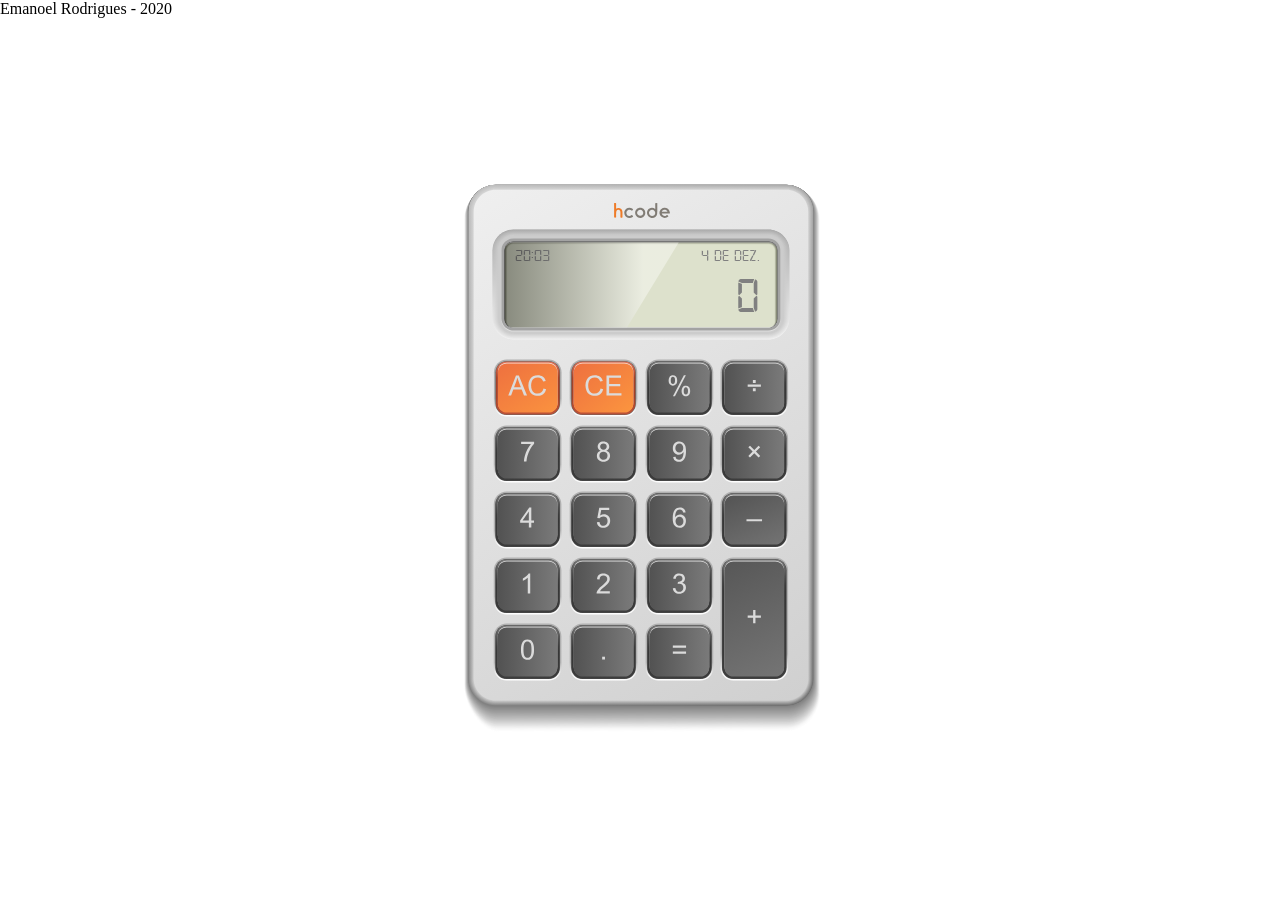
<file: calc/index.html>
<!DOCTYPE html>
<html>

<head>
    <meta charset="utf-8" />
    <meta http-equiv="X-UA-Compatible" content="IE=edge">
    <title>Calculadora Hcode</title>
    <meta name="viewport" content="width=device-width, initial-scale=1">
    <style>
        button,
        hr,
        input {
            overflow: visible
        }

        progress,
        sub,
        sup {
            vertical-align: baseline
        }

        [type=checkbox],
        [type=radio],
        legend {
            box-sizing: border-box;
            padding: 0
        }

        html {
            line-height: 1.15;
            -webkit-text-size-adjust: 100%
        }

        body {
            margin: 0;
        }

        h1 {
            font-size: 2em;
            margin: .67em 0
        }

        hr {
            box-sizing: content-box;
            height: 0
        }

        code,
        kbd,
        pre,
        samp {
            font-family: monospace, monospace;
            font-size: 1em
        }

        a {
            background-color: transparent
        }

        abbr[title] {
            border-bottom: none;
            text-decoration: underline;
            text-decoration: underline dotted
        }

        b,
        strong {
            font-weight: bolder
        }

        small {
            font-size: 80%
        }

        sub,
        sup {
            font-size: 75%;
            line-height: 0;
            position: relative
        }

        sub {
            bottom: -.25em
        }

        sup {
            top: -.5em
        }

        img {
            border-style: none
        }

        button,
        input,
        optgroup,
        select,
        textarea {
            font-family: inherit;
            font-size: 100%;
            line-height: 1.15;
            margin: 0
        }

        button,
        select {
            text-transform: none
        }

        [type=button],
        [type=reset],
        [type=submit],
        button {
            -webkit-appearance: button
        }

        [type=button]::-moz-focus-inner,
        [type=reset]::-moz-focus-inner,
        [type=submit]::-moz-focus-inner,
        button::-moz-focus-inner {
            border-style: none;
            padding: 0
        }

        [type=button]:-moz-focusring,
        [type=reset]:-moz-focusring,
        [type=submit]:-moz-focusring,
        button:-moz-focusring {
            outline: ButtonText dotted 1px
        }

        fieldset {
            padding: .35em .75em .625em
        }

        legend {
            color: inherit;
            display: table;
            max-width: 100%;
            white-space: normal
        }

        textarea {
            overflow: auto
        }

        [type=number]::-webkit-inner-spin-button,
        [type=number]::-webkit-outer-spin-button {
            height: auto
        }

        [type=search] {
            -webkit-appearance: textfield;
            outline-offset: -2px
        }

        [type=search]::-webkit-search-decoration {
            -webkit-appearance: none
        }

        ::-webkit-file-upload-button {
            -webkit-appearance: button;
            font: inherit
        }

        details {
            display: block
        }

        summary {
            display: list-item
        }

        [hidden],
        template {
            display: none
        }

        .outer {
            display: table;
            position: absolute;
            height: 100%;
            width: 100%;
        }

        .middle {
            display: table-cell;
            vertical-align: middle;
            text-align: center;
        }

         @font-face {
            font-family: 'Digital-7';
            src: url('digital-7.ttf');
        }
        svg{
            font-family: 'Digital-7', sans-serif;
        }

        #calculadora-hcode {
            margin: 0 auto;
        } 
    </style>
</head>

<body>

    <div class="outer">
        <div class="middle">
            <svg id="calculadora-hcode" version="1.1" xmlns:x="&ns_extend;" xmlns:i="&ns_ai;" xmlns:graph="&ns_graphs;" xmlns="http://www.w3.org/2000/svg"
                xmlns:xlink="http://www.w3.org/1999/xlink" x="0px" y="0px" width="600px" height="600px" viewBox="0 0 600 600" enable-background="new 0 0 600 600"
                xml:space="preserve">
                <switch>
                    <g i:extraneous="self">
                        <g id="base">
                            <g opacity="0.5">
                                <path opacity="0" fill="#FFFFFF" d="M158.528,585.563c-18.196,0-34.621-28.526-34.621-46.722V72.043c0-18.195,14.804-33,33-33
                    					h290.484c18.196,0,33,14.805,33,33v477.03c0,18.195-14.804,35.887-33,35.887L158.528,585.563z" />
                                <path opacity="0.0222" fill="#F9F9F9" d="M158.465,584.941c-18.123,0-34.451-28.162-34.451-46.284V71.858
                    					c0-18.122,14.744-32.867,32.867-32.867h290.484c18.122,0,32.866,14.745,32.866,32.867v476.803
                    					c0,18.122-14.744,35.689-32.866,35.689L158.465,584.941z" />
                                <path opacity="0.0444" fill="#F4F4F4" d="M158.402,584.317c-18.049,0-34.282-27.796-34.282-45.845V71.674
                    					c0-18.048,14.684-32.733,32.733-32.733h290.484c18.05,0,32.733,14.685,32.733,32.733V548.25
                    					c0,18.048-14.684,35.491-32.733,35.491L158.402,584.317z" />
                                <path opacity="0.0667" fill="#EEEEEE" d="M158.339,583.695c-17.975,0-34.112-27.433-34.112-45.406V71.49
                    					c0-17.975,14.625-32.6,32.6-32.6h290.485c17.976,0,32.6,14.625,32.6,32.6v476.348c0,17.975-14.624,35.294-32.6,35.294
                    					L158.339,583.695z" />
                                <path opacity="0.0889" fill="#E8E8E8" d="M158.276,583.072c-17.902,0-33.943-27.066-33.943-44.969V71.305
                    					c0-17.901,14.564-32.466,32.466-32.466h290.484c17.902,0,32.467,14.565,32.467,32.466v476.121
                    					c0,17.901-14.564,35.097-32.467,35.097L158.276,583.072z" />
                                <path opacity="0.1111" fill="#E3E3E3" d="M158.214,582.45c-17.829,0-33.774-26.703-33.774-44.53V71.121
                    					c0-17.828,14.505-32.333,32.333-32.333h290.484c17.828,0,32.333,14.505,32.333,32.333v475.894
                    					c0,17.827-14.505,34.898-32.333,34.898L158.214,582.45z" />
                                <path opacity="0.1333" fill="#DDDDDD" d="M158.151,581.827c-17.755,0-33.604-26.338-33.604-44.093V70.937
                    					c0-17.754,14.445-32.2,32.2-32.2H447.23c17.756,0,32.2,14.446,32.2,32.2v475.665c0,17.755-14.444,34.702-32.2,34.702
                    					L158.151,581.827z" />
                                <path opacity="0.1556" fill="#D7D7D7" d="M158.088,581.204c-17.682,0-33.435-25.973-33.435-43.653V70.752
                    					c0-17.681,14.385-32.066,32.067-32.066h290.484c17.682,0,32.066,14.386,32.066,32.066V546.19
                    					c0,17.681-14.385,34.505-32.066,34.505L158.088,581.204z" />
                                <path opacity="0.1778" fill="#D2D2D2" d="M158.025,580.582c-17.608,0-33.266-25.608-33.266-43.216V70.568
                    					c0-17.607,14.325-31.934,31.933-31.934h290.484c17.608,0,31.934,14.326,31.934,31.934v475.21
                    					c0,17.608-14.325,34.307-31.934,34.307L158.025,580.582z" />
                                <path opacity="0.2" fill="#CCCCCC" d="M157.962,579.959c-17.534,0-33.096-25.243-33.096-42.777V70.383
                    					c0-17.534,14.265-31.8,31.8-31.8H447.15c17.534,0,31.8,14.266,31.8,31.8v474.984c0,17.533-14.266,34.109-31.8,34.109
                    					L157.962,579.959z" />
                                <path opacity="0.2222" fill="#C6C6C6" d="M157.899,579.336c-17.46,0-32.927-24.878-32.927-42.339V70.199
                    					c0-17.46,14.206-31.667,31.667-31.667h290.484c17.461,0,31.667,14.207,31.667,31.667v474.756
                    					c0,17.46-14.206,33.912-31.667,33.912L157.899,579.336z" />
                                <path opacity="0.2444" fill="#C1C1C1" d="M157.837,578.713c-17.388,0-32.758-24.514-32.758-41.9V70.015
                    					c0-17.387,14.146-31.533,31.534-31.533h290.484c17.388,0,31.533,14.146,31.533,31.533v474.528
                    					c0,17.387-14.146,33.715-31.533,33.715L157.837,578.713z" />
                                <path opacity="0.2667" fill="#BBBBBB" d="M157.773,578.091c-17.314,0-32.588-24.149-32.588-41.462V69.83
                    					c0-17.313,14.086-31.4,31.4-31.4H447.07c17.313,0,31.399,14.087,31.399,31.4v474.301c0,17.314-14.086,33.518-31.399,33.518
                    					L157.773,578.091z" />
                                <path opacity="0.2889" fill="#B5B5B5" d="M157.711,577.469c-17.241,0-32.419-23.785-32.419-41.025V69.646
                    					c0-17.24,14.025-31.267,31.266-31.267h290.485c17.24,0,31.267,14.027,31.267,31.267V543.72c0,17.24-14.026,33.319-31.267,33.319
                    					L157.711,577.469z" />
                                <path opacity="0.3111" fill="#B0B0B0" d="M157.648,576.846c-17.167,0-32.25-23.42-32.25-40.586V69.461
                    					c0-17.166,13.967-31.133,31.134-31.133h290.484c17.168,0,31.134,13.968,31.134,31.133v473.847
                    					c0,17.167-13.966,33.122-31.134,33.122L157.648,576.846z" />
                                <path opacity="0.3333" fill="#AAAAAA" d="M157.585,576.223c-17.094,0-32.081-23.055-32.081-40.148V69.276
                    					c0-17.092,13.907-31,31-31h290.485c17.093,0,31,13.908,31,31v473.62c0,17.092-13.907,32.924-31,32.924L157.585,576.223z"
                                />
                                <path opacity="0.3556" fill="#A4A4A4" d="M157.522,575.6c-17.02,0-31.911-22.689-31.911-39.709V69.092
                    					c0-17.019,13.846-30.866,30.866-30.866h290.485c17.02,0,30.866,13.848,30.866,30.866v473.393
                    					c0,17.02-13.847,32.727-30.866,32.727L157.522,575.6z" />
                                <path opacity="0.3778" fill="#9F9F9F" d="M157.459,574.977c-16.946,0-31.742-22.324-31.742-39.271V68.908
                    					c0-16.946,13.788-30.734,30.734-30.734h290.484c16.946,0,30.733,13.788,30.733,30.734v473.164
                    					c0,16.946-13.787,32.529-30.733,32.529L157.459,574.977z" />
                                <path opacity="0.4" fill="#999999" d="M157.396,574.354c-16.873,0-31.573-21.96-31.573-38.833V68.724
                    					c0-16.872,13.727-30.601,30.6-30.601h290.484c16.873,0,30.601,13.729,30.601,30.601V541.66
                    					c0,16.873-13.728,32.332-30.601,32.332L157.396,574.354z" />
                                <path opacity="0.4222" fill="#939393" d="M157.333,573.732c-16.799,0-31.402-21.596-31.402-38.396V68.539
                    					c0-16.799,13.667-30.467,30.466-30.467h290.485c16.8,0,30.467,13.668,30.467,30.467v472.709c0,16.8-13.667,32.135-30.467,32.135
                    					L157.333,573.732z" />
                                <path opacity="0.4444" fill="#8E8E8E" d="M157.271,573.109c-16.726,0-31.234-21.231-31.234-37.957V68.354
                    					c0-16.725,13.608-30.333,30.334-30.333h290.485c16.726,0,30.333,13.608,30.333,30.333v472.482
                    					c0,16.726-13.607,31.937-30.333,31.937L157.271,573.109z" />
                                <path opacity="0.4667" fill="#888888" d="M157.208,572.486c-16.652,0-31.064-20.866-31.064-37.518V68.17
                    					c0-16.651,13.548-30.2,30.2-30.2h290.485c16.652,0,30.2,13.549,30.2,30.2v472.255c0,16.652-13.548,31.739-30.2,31.739
                    					L157.208,572.486z" />
                                <path opacity="0.4889" fill="#828282" d="M157.145,571.863c-16.579,0-30.895-20.501-30.895-37.08V67.986
                    					c0-16.578,13.487-30.067,30.066-30.067h290.485c16.578,0,30.066,13.489,30.066,30.067v472.028
                    					c0,16.578-13.488,31.541-30.066,31.541L157.145,571.863z" />
                                <path opacity="0.5111" fill="#7D7D7D" d="M157.082,571.241c-16.505,0-30.725-20.137-30.725-36.642V67.801
                    					c0-16.504,13.428-29.933,29.933-29.933h290.486c16.505,0,29.933,13.429,29.933,29.933v471.8
                    					c0,16.505-13.428,31.344-29.933,31.344L157.082,571.241z" />
                                <path opacity="0.5333" fill="#777777" d="M157.019,570.618c-16.432,0-30.556-19.772-30.556-36.203V67.617
                    					c0-16.43,13.369-29.8,29.8-29.8h290.486c16.432,0,29.8,13.37,29.8,29.8v471.573c0,16.432-13.368,31.146-29.8,31.146
                    					L157.019,570.618z" />
                                <path opacity="0.5556" fill="#717171" d="M156.956,569.996c-16.358,0-30.387-19.407-30.387-35.766V67.433
                    					c0-16.357,13.309-29.667,29.667-29.667h290.485c16.358,0,29.667,13.309,29.667,29.667v471.345
                    					c0,16.358-13.309,30.95-29.667,30.95L156.956,569.996z" />
                                <path opacity="0.5778" fill="#6C6C6C" d="M156.893,569.373c-16.284,0-30.217-19.043-30.217-35.327V67.248
                    					c0-16.284,13.248-29.533,29.533-29.533h290.486c16.284,0,29.533,13.249,29.533,29.533v471.117
                    					c0,16.285-13.249,30.753-29.533,30.753L156.893,569.373z" />
                                <path opacity="0.6" fill="#666666" d="M156.83,568.75c-16.211,0-30.048-18.678-30.048-34.889V67.063
                    					c0-16.21,13.189-29.4,29.4-29.4h290.486c16.211,0,29.399,13.19,29.399,29.4v470.891c0,16.211-13.188,30.555-29.399,30.555
                    					L156.83,568.75z" />
                                <path opacity="0.6222" fill="#606060" d="M156.768,568.127c-16.138,0-29.88-18.313-29.88-34.45V66.879
                    					c0-16.136,13.129-29.266,29.268-29.266h290.485c16.138,0,29.267,13.13,29.267,29.266v470.663
                    					c0,16.138-13.129,30.357-29.267,30.357L156.768,568.127z" />
                                <path opacity="0.6444" fill="#5B5B5B" d="M156.704,567.505c-16.064,0-29.709-17.948-29.709-34.013V66.694
                    					c0-16.063,13.069-29.133,29.133-29.133h290.485c16.064,0,29.134,13.07,29.134,29.133V537.13c0,16.065-13.069,30.16-29.134,30.16
                    					L156.704,567.505z" />
                                <path opacity="0.6667" fill="#555555" d="M156.642,566.882c-15.991,0-29.541-17.583-29.541-33.574V66.511
                    					c0-15.99,13.009-29,29-29h290.486c15.99,0,29,13.01,29,29v470.208c0,15.99-13.01,29.962-29,29.962L156.642,566.882z" />
                                <path opacity="0.6889" fill="#4F4F4F" d="M156.578,566.259c-15.917,0-29.371-17.218-29.371-33.136V66.326
                    					c0-15.916,12.95-28.867,28.867-28.867h290.486c15.916,0,28.866,12.951,28.866,28.867v469.98
                    					c0,15.917-12.95,29.765-28.866,29.765L156.578,566.259z" />
                                <path opacity="0.7111" fill="#4A4A4A" d="M156.516,565.637c-15.844,0-29.201-16.854-29.201-32.697V66.142
                    					c0-15.843,12.889-28.733,28.732-28.733h290.486c15.844,0,28.733,12.891,28.733,28.733v469.753
                    					c0,15.845-12.89,29.567-28.733,29.567L156.516,565.637z" />
                                <path opacity="0.7333" fill="#444444" d="M156.452,565.014c-15.77,0-29.032-16.488-29.032-32.259V65.957
                    					c0-15.769,12.83-28.6,28.6-28.6h290.486c15.77,0,28.6,12.831,28.6,28.6v469.525c0,15.771-12.83,29.37-28.6,29.37
                    					L156.452,565.014z" />
                                <path opacity="0.7556" fill="#3E3E3E" d="M156.39,564.391c-15.696,0-28.863-16.123-28.863-31.82V65.773
                    					c0-15.696,12.771-28.467,28.467-28.467h290.486c15.696,0,28.467,12.771,28.467,28.467v469.298
                    					c0,15.696-12.771,29.172-28.467,29.172L156.39,564.391z" />
                                <path opacity="0.7778" fill="#393939" d="M156.327,563.768c-15.624,0-28.694-15.759-28.694-31.382V65.588
                    					c0-15.622,12.71-28.333,28.333-28.333h290.486c15.622,0,28.333,12.711,28.333,28.333v469.071
                    					c0,15.623-12.711,28.975-28.333,28.975L156.327,563.768z" />
                                <path opacity="0.8" fill="#333333" d="M156.264,563.146c-15.549,0-28.524-15.395-28.524-30.944V65.404
                    					c0-15.548,12.651-28.2,28.2-28.2h290.486c15.55,0,28.2,12.651,28.2,28.2v468.843c0,15.551-12.65,28.778-28.2,28.778
                    					L156.264,563.146z" />
                                <path opacity="0.8222" fill="#2D2D2D" d="M156.201,562.522c-15.477,0-28.355-15.029-28.355-30.506V65.219
                    					c0-15.475,12.59-28.066,28.067-28.066h290.486c15.476,0,28.066,12.591,28.066,28.066v468.617
                    					c0,15.477-12.591,28.579-28.066,28.579L156.201,562.522z" />
                                <path opacity="0.8444" fill="#282828" d="M156.138,561.9c-15.402,0-28.186-14.665-28.186-30.068V65.035
                    					c0-15.401,12.531-27.934,27.933-27.934h290.486c15.403,0,27.934,12.532,27.934,27.934v468.389
                    					c0,15.403-12.53,28.383-27.934,28.383L156.138,561.9z" />
                                <path opacity="0.8667" fill="#222222" d="M156.075,561.277c-15.329,0-28.016-14.3-28.016-29.63V64.851
                    					c0-15.328,12.471-27.8,27.8-27.8h290.487c15.329,0,27.8,12.473,27.8,27.8v468.161c0,15.33-12.471,28.186-27.8,28.186
                    					L156.075,561.277z" />
                                <path opacity="0.8889" fill="#1C1C1C" d="M156.012,560.654c-15.255,0-27.847-13.935-27.847-29.19V64.666
                    					c0-15.254,12.411-27.667,27.667-27.667h290.486c15.256,0,27.667,12.412,27.667,27.667v467.935
                    					c0,15.256-12.411,27.987-27.667,27.987L156.012,560.654z" />
                                <path opacity="0.9111" fill="#171717" d="M155.949,560.032c-15.182,0-27.677-13.57-27.677-28.754V64.482
                    					c0-15.181,12.352-27.534,27.533-27.534h290.487c15.182,0,27.533,12.353,27.533,27.534v467.707
                    					c0,15.183-12.352,27.79-27.533,27.79L155.949,560.032z" />
                                <path opacity="0.9333" fill="#111111" d="M155.887,559.409c-15.108,0-27.508-13.206-27.508-28.314V64.297
                    					c0-15.107,12.292-27.4,27.4-27.4h290.486c15.108,0,27.4,12.293,27.4,27.4v467.479c0,15.109-12.292,27.593-27.4,27.593
                    					L155.887,559.409z" />
                                <path opacity="0.9556" fill="#0B0B0B" d="M155.824,558.786c-15.035,0-27.339-12.841-27.339-27.876V64.113
                    					c0-15.034,12.232-27.267,27.267-27.267h290.487c15.035,0,27.267,12.233,27.267,27.267v467.252
                    					c0,15.035-12.231,27.395-27.267,27.395L155.824,558.786z" />
                                <path opacity="0.9778" fill="#060606" d="M155.761,558.164c-14.961,0-27.169-12.477-27.169-27.438V63.929
                    					c0-14.96,12.172-27.133,27.133-27.133h290.486c14.962,0,27.134,12.173,27.134,27.133v467.024
                    					c0,14.962-12.172,27.197-27.134,27.197L155.761,558.164z" />
                                <path d="M155.698,557.541c-14.888,0-27-12.111-27-27V63.744c0-14.887,12.112-27,27-27h290.487c14.888,0,27,12.113,27,27v466.797
                    					c0,14.889-12.112,27-27,27H155.698z" />
                            </g>
                            <g>
                                <linearGradient id="SVGID_1_" gradientUnits="userSpaceOnUse" x1="82.7842" y1="-66.4512" x2="597.344" y2="791.1471">
                                    <stop offset="0" style="stop-color:#CCCCCC" />
                                    <stop offset="0.4543" style="stop-color:#929292" />
                                    <stop offset="1" style="stop-color:#474747" />
                                </linearGradient>
                                <path fill="url(#SVGID_1_)" d="M155.698,557.541c-14.888,0-27-12.111-27-27V63.744c0-14.887,12.112-27,27-27h290.487
                    					c14.888,0,27,12.113,27,27v466.797c0,14.889-12.112,27-27,27H155.698z" />
                                <linearGradient id="SVGID_2_" gradientUnits="userSpaceOnUse" x1="82.8921" y1="-66.2725" x2="597.2014" y2="790.9083">
                                    <stop offset="0" style="stop-color:#CCCCCC" />
                                    <stop offset="0.4677" style="stop-color:#929292" />
                                    <stop offset="1" style="stop-color:#4B4B4B" />
                                </linearGradient>
                                <path fill="url(#SVGID_2_)" d="M155.698,557.395c-14.807,0-26.853-12.045-26.853-26.854V63.744
                    					c0-14.807,12.045-26.852,26.853-26.852h290.487c14.808,0,26.854,12.045,26.854,26.852v466.797
                    					c0,14.809-12.046,26.854-26.854,26.854H155.698z" />
                                <linearGradient id="SVGID_3_" gradientUnits="userSpaceOnUse" x1="82.9971" y1="-66.0977" x2="597.0575" y2="790.6683">
                                    <stop offset="0" style="stop-color:#CDCDCD" />
                                    <stop offset="0.4747" style="stop-color:#939393" />
                                    <stop offset="1" style="stop-color:#4E4E4E" />
                                </linearGradient>
                                <path fill="url(#SVGID_3_)" d="M155.698,557.248c-14.727,0-26.706-11.98-26.706-26.707V63.744
                    					c0-14.727,11.979-26.705,26.706-26.705h290.487c14.727,0,26.706,11.979,26.706,26.705v466.797
                    					c0,14.727-11.979,26.707-26.706,26.707H155.698z" />
                                <linearGradient id="SVGID_4_" gradientUnits="userSpaceOnUse" x1="83.1035" y1="-65.9199" x2="596.9117" y2="790.4257">
                                    <stop offset="0" style="stop-color:#CDCDCD" />
                                    <stop offset="0.4893" style="stop-color:#939393" />
                                    <stop offset="1" style="stop-color:#525252" />
                                </linearGradient>
                                <path fill="url(#SVGID_4_)" d="M155.697,557.1c-14.646,0-26.558-11.912-26.558-26.559V63.744
                    					c0-14.646,11.912-26.559,26.558-26.559h290.486c14.646,0,26.56,11.912,26.56,26.559v466.797
                    					c0,14.646-11.913,26.559-26.56,26.559H155.697z" />
                                <linearGradient id="SVGID_5_" gradientUnits="userSpaceOnUse" x1="83.208" y1="-65.7441" x2="596.7682" y2="790.1881">
                                    <stop offset="0" style="stop-color:#CECECE" />
                                    <stop offset="0.497" style="stop-color:#949494" />
                                    <stop offset="1" style="stop-color:#555555" />
                                </linearGradient>
                                <path fill="url(#SVGID_5_)" d="M155.698,556.953c-14.565,0-26.412-11.846-26.412-26.412V63.744
                    					c0-14.564,11.847-26.412,26.412-26.412h290.487c14.565,0,26.411,11.848,26.411,26.412v466.797
                    					c0,14.566-11.846,26.412-26.411,26.412H155.698z" />
                                <linearGradient id="SVGID_6_" gradientUnits="userSpaceOnUse" x1="83.3154" y1="-65.5654" x2="596.6234" y2="789.9464">
                                    <stop offset="0" style="stop-color:#CECECE" />
                                    <stop offset="0.5091" style="stop-color:#949494" />
                                    <stop offset="1" style="stop-color:#595959" />
                                </linearGradient>
                                <path fill="url(#SVGID_6_)" d="M155.698,556.807c-14.486,0-26.265-11.779-26.265-26.266V63.744
                    					c0-14.484,11.779-26.264,26.265-26.264h290.486c14.485,0,26.265,11.779,26.265,26.264v466.797
                    					c0,14.486-11.779,26.266-26.265,26.266H155.698z" />
                                <linearGradient id="SVGID_7_" gradientUnits="userSpaceOnUse" x1="83.4209" y1="-65.3906" x2="596.4808" y2="789.7079">
                                    <stop offset="0" style="stop-color:#CECECE" />
                                    <stop offset="0.5263" style="stop-color:#949494" />
                                    <stop offset="1" style="stop-color:#5D5D5D" />
                                </linearGradient>
                                <path fill="url(#SVGID_7_)" d="M155.698,556.66c-14.404,0-26.118-11.715-26.118-26.119V63.744
                    					c0-14.404,11.713-26.117,26.118-26.117h290.487c14.404,0,26.118,11.713,26.118,26.117v466.797
                    					c0,14.404-11.714,26.119-26.118,26.119H155.698z" />
                                <linearGradient id="SVGID_8_" gradientUnits="userSpaceOnUse" x1="83.5264" y1="-65.2139" x2="596.3358" y2="789.467">
                                    <stop offset="0" style="stop-color:#CFCFCF" />
                                    <stop offset="0.5354" style="stop-color:#959595" />
                                    <stop offset="1" style="stop-color:#606060" />
                                </linearGradient>
                                <path fill="url(#SVGID_8_)" d="M155.698,556.512c-14.324,0-25.971-11.646-25.971-25.971V63.744
                    					c0-14.324,11.646-25.971,25.971-25.971h290.487c14.324,0,25.971,11.646,25.971,25.971v466.797
                    					c0,14.324-11.646,25.971-25.971,25.971H155.698z" />
                                <linearGradient id="SVGID_9_" gradientUnits="userSpaceOnUse" x1="83.6328" y1="-65.0361" x2="596.19" y2="789.2244">
                                    <stop offset="0" style="stop-color:#CFCFCF" />
                                    <stop offset="0.5546" style="stop-color:#959595" />
                                    <stop offset="1" style="stop-color:#646464" />
                                </linearGradient>
                                <path fill="url(#SVGID_9_)" d="M155.698,556.365c-14.244,0-25.823-11.58-25.823-25.824V63.744
                    					c0-14.242,11.58-25.822,25.823-25.822h290.487c14.243,0,25.823,11.58,25.823,25.822v466.797
                    					c0,14.244-11.58,25.824-25.823,25.824H155.698z" />
                                <linearGradient id="SVGID_10_" gradientUnits="userSpaceOnUse" x1="83.7402" y1="-64.8594" x2="596.0486" y2="788.9865">
                                    <stop offset="0" style="stop-color:#CFCFCF" />
                                    <stop offset="0.5751" style="stop-color:#959595" />
                                    <stop offset="1" style="stop-color:#686868" />
                                </linearGradient>
                                <path fill="url(#SVGID_10_)" d="M155.698,556.219c-14.163,0-25.676-11.514-25.676-25.676V63.744
                    					c0-14.162,11.513-25.676,25.676-25.676h290.486c14.163,0,25.677,11.514,25.677,25.676v466.799
                    					c0,14.162-11.514,25.676-25.677,25.676H155.698z" />
                                <linearGradient id="SVGID_11_" gradientUnits="userSpaceOnUse" x1="83.8457" y1="-64.6826" x2="595.9026" y2="788.7443">
                                    <stop offset="0" style="stop-color:#D0D0D0" />
                                    <stop offset="0.5861" style="stop-color:#969696" />
                                    <stop offset="1" style="stop-color:#6B6B6B" />
                                </linearGradient>
                                <path fill="url(#SVGID_11_)" d="M155.698,556.07c-14.083,0-25.529-11.447-25.529-25.529V63.744
                    					c0-14.082,11.447-25.529,25.529-25.529h290.487c14.083,0,25.529,11.447,25.529,25.529v466.797
                    					c0,14.082-11.446,25.529-25.529,25.529H155.698z" />
                                <linearGradient id="SVGID_12_" gradientUnits="userSpaceOnUse" x1="83.9512" y1="-64.5078" x2="595.7601" y2="788.5056">
                                    <stop offset="0" style="stop-color:#D0D0D0" />
                                    <stop offset="0.6092" style="stop-color:#969696" />
                                    <stop offset="1" style="stop-color:#6F6F6F" />
                                </linearGradient>
                                <path fill="url(#SVGID_12_)" d="M155.698,555.924c-14.002,0-25.382-11.381-25.382-25.383V63.744
                    					c0-14.002,11.38-25.383,25.382-25.383h290.486c14.003,0,25.383,11.381,25.383,25.383v466.797
                    					c0,14.002-11.38,25.383-25.383,25.383H155.698z" />
                                <linearGradient id="SVGID_13_" gradientUnits="userSpaceOnUse" x1="84.0576" y1="-64.3281" x2="595.6143" y2="788.265">
                                    <stop offset="0" style="stop-color:#D1D1D1" />
                                    <stop offset="0.6214" style="stop-color:#979797" />
                                    <stop offset="1" style="stop-color:#727272" />
                                </linearGradient>
                                <path fill="url(#SVGID_13_)" d="M155.698,555.777c-13.922,0-25.235-11.314-25.235-25.236V63.744
                    					c0-13.92,11.313-25.234,25.235-25.234h290.487c13.921,0,25.235,11.314,25.235,25.234v466.797
                    					c0,13.922-11.314,25.236-25.235,25.236H155.698z" />
                                <linearGradient id="SVGID_14_" gradientUnits="userSpaceOnUse" x1="84.1641" y1="-64.1523" x2="595.4719" y2="788.026">
                                    <stop offset="0" style="stop-color:#D1D1D1" />
                                    <stop offset="0.6476" style="stop-color:#979797" />
                                    <stop offset="1" style="stop-color:#767676" />
                                </linearGradient>
                                <path fill="url(#SVGID_14_)" d="M155.698,555.631c-13.841,0-25.088-11.248-25.088-25.09V63.744
                    					c0-13.84,11.247-25.088,25.088-25.088h290.488c13.841,0,25.088,11.248,25.088,25.088v466.797
                    					c0,13.842-11.247,25.09-25.088,25.09H155.698z" />
                                <linearGradient id="SVGID_15_" gradientUnits="userSpaceOnUse" x1="84.2695" y1="-63.9756" x2="595.3268" y2="787.7852">
                                    <stop offset="0" style="stop-color:#D1D1D1" />
                                    <stop offset="0.676" style="stop-color:#979797" />
                                    <stop offset="1" style="stop-color:#7A7A7A" />
                                </linearGradient>
                                <path fill="url(#SVGID_15_)" d="M155.698,555.482c-13.761,0-24.941-11.18-24.941-24.941V63.744
                    					c0-13.76,11.181-24.941,24.941-24.941h290.487c13.761,0,24.941,11.182,24.941,24.941v466.797
                    					c0,13.762-11.181,24.941-24.941,24.941H155.698z" />
                                <linearGradient id="SVGID_16_" gradientUnits="userSpaceOnUse" x1="84.376" y1="-63.7988" x2="595.1827" y2="787.5444">
                                    <stop offset="0" style="stop-color:#D2D2D2" />
                                    <stop offset="0.6913" style="stop-color:#989898" />
                                    <stop offset="1" style="stop-color:#7D7D7D" />
                                </linearGradient>
                                <path fill="url(#SVGID_16_)" d="M155.698,555.336c-13.681,0-24.794-11.115-24.794-24.795V63.744
                    					c0-13.68,11.114-24.793,24.794-24.793h290.487c13.68,0,24.794,11.113,24.794,24.793v466.797
                    					c0,13.68-11.114,24.795-24.794,24.795H155.698z" />
                                <linearGradient id="SVGID_17_" gradientUnits="userSpaceOnUse" x1="84.4814" y1="-63.6221" x2="595.0386" y2="787.305">
                                    <stop offset="0" style="stop-color:#D2D2D2" />
                                    <stop offset="0.7239" style="stop-color:#989898" />
                                    <stop offset="1" style="stop-color:#818181" />
                                </linearGradient>
                                <path fill="url(#SVGID_17_)" d="M155.698,555.189c-13.6,0-24.647-11.049-24.647-24.648V63.744
                    					c0-13.6,11.047-24.646,24.647-24.646h290.487c13.6,0,24.647,11.047,24.647,24.646v466.797c0,13.6-11.048,24.648-24.647,24.648
                    					H155.698z" />
                                <linearGradient id="SVGID_18_" gradientUnits="userSpaceOnUse" x1="84.5879" y1="-63.4443" x2="594.8944" y2="787.0652">
                                    <stop offset="0" style="stop-color:#D3D3D3" />
                                    <stop offset="0.7415" style="stop-color:#999999" />
                                    <stop offset="1" style="stop-color:#848484" />
                                </linearGradient>
                                <path fill="url(#SVGID_18_)" d="M155.698,555.041c-13.519,0-24.5-10.98-24.5-24.5V63.744c0-13.518,10.981-24.5,24.5-24.5
                    					h290.487c13.519,0,24.5,10.982,24.5,24.5v466.797c0,13.52-10.981,24.5-24.5,24.5H155.698z" />
                                <linearGradient id="SVGID_19_" gradientUnits="userSpaceOnUse" x1="84.6943" y1="-63.2676" x2="594.7504" y2="786.8243">
                                    <stop offset="0" style="stop-color:#D3D3D3" />
                                    <stop offset="0.7792" style="stop-color:#999999" />
                                    <stop offset="1" style="stop-color:#888888" />
                                </linearGradient>
                                <path fill="url(#SVGID_19_)" d="M155.698,554.895c-13.438,0-24.353-10.914-24.353-24.354V63.744
                    					c0-13.438,10.915-24.352,24.353-24.352h290.487c13.438,0,24.353,10.914,24.353,24.352v466.797
                    					c0,13.439-10.914,24.354-24.353,24.354H155.698z" />
                                <linearGradient id="SVGID_20_" gradientUnits="userSpaceOnUse" x1="84.8003" y1="-63.0918" x2="594.6058" y2="786.5826">
                                    <stop offset="0" style="stop-color:#D3D3D3" />
                                    <stop offset="0.8212" style="stop-color:#999999" />
                                    <stop offset="1" style="stop-color:#8C8C8C" />
                                </linearGradient>
                                <path fill="url(#SVGID_20_)" d="M155.698,554.748c-13.358,0-24.206-10.848-24.206-24.207V63.744
                    					c0-13.357,10.848-24.205,24.206-24.205h290.487c13.358,0,24.206,10.848,24.206,24.205v466.797
                    					c0,13.359-10.848,24.207-24.206,24.207H155.698z" />
                                <linearGradient id="SVGID_21_" gradientUnits="userSpaceOnUse" x1="84.9063" y1="-62.915" x2="594.4629" y2="786.3445">
                                    <stop offset="0" style="stop-color:#D4D4D4" />
                                    <stop offset="0.8439" style="stop-color:#9A9A9A" />
                                    <stop offset="1" style="stop-color:#8F8F8F" />
                                </linearGradient>
                                <path fill="url(#SVGID_21_)" d="M155.698,554.602c-13.277,0-24.059-10.783-24.059-24.061V63.744
                    					c0-13.277,10.781-24.059,24.059-24.059h290.487c13.277,0,24.059,10.781,24.059,24.059v466.797
                    					c0,13.277-10.781,24.061-24.059,24.061H155.698z" />
                                <linearGradient id="SVGID_22_" gradientUnits="userSpaceOnUse" x1="85.0127" y1="-62.7373" x2="594.3171" y2="786.102">
                                    <stop offset="0" style="stop-color:#D4D4D4" />
                                    <stop offset="0.8935" style="stop-color:#9A9A9A" />
                                    <stop offset="1" style="stop-color:#939393" />
                                </linearGradient>
                                <path fill="url(#SVGID_22_)" d="M155.698,554.453c-13.197,0-23.912-10.715-23.912-23.912V63.744
                    					c0-13.195,10.715-23.91,23.912-23.91h290.487c13.197,0,23.911,10.715,23.911,23.91v466.797
                    					c0,13.197-10.714,23.912-23.911,23.912H155.698z" />
                                <linearGradient id="SVGID_23_" gradientUnits="userSpaceOnUse" x1="85.1187" y1="-62.5605" x2="594.1733" y2="785.8625">
                                    <stop offset="0" style="stop-color:#D4D4D4" />
                                    <stop offset="0.9495" style="stop-color:#9A9A9A" />
                                    <stop offset="1" style="stop-color:#979797" />
                                </linearGradient>
                                <path fill="url(#SVGID_23_)" d="M155.698,554.307c-13.116,0-23.765-10.648-23.765-23.766V63.744
                    					c0-13.115,10.648-23.764,23.765-23.764h290.487c13.116,0,23.765,10.648,23.765,23.764v466.797
                    					c0,13.117-10.648,23.766-23.765,23.766H155.698z" />
                                <linearGradient id="SVGID_24_" gradientUnits="userSpaceOnUse" x1="85.2236" y1="-62.3848" x2="594.0286" y2="785.6221">
                                    <stop offset="0" style="stop-color:#D5D5D5" />
                                    <stop offset="0.9802" style="stop-color:#9B9B9B" />
                                    <stop offset="1" style="stop-color:#9A9A9A" />
                                </linearGradient>
                                <path fill="url(#SVGID_24_)" d="M155.698,554.158c-13.036,0-23.618-10.58-23.618-23.617V63.744
                    					c0-13.035,10.582-23.617,23.618-23.617h290.487c13.036,0,23.617,10.582,23.617,23.617v466.797
                    					c0,13.037-10.581,23.617-23.617,23.617H155.698z" />
                                <linearGradient id="SVGID_25_" gradientUnits="userSpaceOnUse" x1="85.3301" y1="-62.208" x2="593.8854" y2="785.3828">
                                    <stop offset="0" style="stop-color:#D5D5D5" />
                                    <stop offset="1" style="stop-color:#9E9E9E" />
                                </linearGradient>
                                <path fill="url(#SVGID_25_)" d="M155.698,554.012c-12.956,0-23.471-10.514-23.471-23.471V63.744
                    					c0-12.955,10.515-23.471,23.471-23.471h290.487c12.955,0,23.471,10.516,23.471,23.471v466.797
                    					c0,12.957-10.516,23.471-23.471,23.471H155.698z" />
                                <linearGradient id="SVGID_26_" gradientUnits="userSpaceOnUse" x1="85.4365" y1="-62.0303" x2="593.7405" y2="785.1415">
                                    <stop offset="0" style="stop-color:#D6D6D6" />
                                    <stop offset="1" style="stop-color:#A1A1A1" />
                                </linearGradient>
                                <path fill="url(#SVGID_26_)" d="M155.698,553.865c-12.875,0-23.324-10.449-23.324-23.324V63.744
                    					c0-12.875,10.449-23.322,23.324-23.322h290.487c12.875,0,23.323,10.447,23.323,23.322v466.797
                    					c0,12.875-10.448,23.324-23.323,23.324H155.698z" />
                                <linearGradient id="SVGID_27_" gradientUnits="userSpaceOnUse" x1="85.543" y1="-61.8535" x2="593.5972" y2="784.9021">
                                    <stop offset="0" style="stop-color:#D6D6D6" />
                                    <stop offset="1" style="stop-color:#A5A5A5" />
                                </linearGradient>
                                <path fill="url(#SVGID_27_)" d="M155.698,553.719c-12.795,0-23.176-10.383-23.176-23.178V63.744
                    					c0-12.793,10.381-23.176,23.176-23.176h290.487c12.795,0,23.177,10.383,23.177,23.176v466.797
                    					c0,12.795-10.382,23.178-23.177,23.178H155.698z" />
                                <linearGradient id="SVGID_28_" gradientUnits="userSpaceOnUse" x1="85.6484" y1="-61.6777" x2="593.4529" y2="784.6617">
                                    <stop offset="0" style="stop-color:#D6D6D6" />
                                    <stop offset="1" style="stop-color:#A9A9A9" />
                                </linearGradient>
                                <path fill="url(#SVGID_28_)" d="M155.698,553.57c-12.714,0-23.029-10.314-23.029-23.029V63.744
                    					c0-12.713,10.315-23.029,23.029-23.029h290.487c12.714,0,23.029,10.316,23.029,23.029v466.797
                    					c0,12.715-10.315,23.029-23.029,23.029H155.698z" />
                                <linearGradient id="SVGID_29_" gradientUnits="userSpaceOnUse" x1="85.7559" y1="-61.499" x2="593.3098" y2="784.4229">
                                    <stop offset="0" style="stop-color:#D7D7D7" />
                                    <stop offset="1" style="stop-color:#ACACAC" />
                                </linearGradient>
                                <path fill="url(#SVGID_29_)" d="M155.698,553.424c-12.633,0-22.882-10.248-22.882-22.883V63.744
                    					c0-12.633,10.249-22.881,22.882-22.881h290.487c12.634,0,22.883,10.248,22.883,22.881v466.797
                    					c0,12.635-10.249,22.883-22.883,22.883H155.698z" />
                                <linearGradient id="SVGID_30_" gradientUnits="userSpaceOnUse" x1="85.8604" y1="-61.3242" x2="593.1655" y2="784.1829">
                                    <stop offset="0" style="stop-color:#D7D7D7" />
                                    <stop offset="1" style="stop-color:#B0B0B0" />
                                </linearGradient>
                                <path fill="url(#SVGID_30_)" d="M155.698,553.277c-12.553,0-22.735-10.184-22.735-22.736V63.744
                    					c0-12.553,10.183-22.734,22.735-22.734h290.487c12.553,0,22.735,10.182,22.735,22.734v466.797
                    					c0,12.553-10.183,22.736-22.735,22.736H155.698z" />
                                <linearGradient id="SVGID_31_" gradientUnits="userSpaceOnUse" x1="85.9678" y1="-61.1465" x2="593.0215" y2="783.9417">
                                    <stop offset="0" style="stop-color:#D7D7D7" />
                                    <stop offset="1" style="stop-color:#B4B4B4" />
                                </linearGradient>
                                <path fill="url(#SVGID_31_)" d="M155.698,553.131c-12.472,0-22.588-10.117-22.588-22.59V63.744
                    					c0-12.471,10.116-22.588,22.588-22.588h290.487c12.473,0,22.589,10.117,22.589,22.588v466.797
                    					c0,12.473-10.116,22.59-22.589,22.59H155.698z" />
                                <linearGradient id="SVGID_32_" gradientUnits="userSpaceOnUse" x1="86.0728" y1="-60.9697" x2="592.8768" y2="783.7023">
                                    <stop offset="0" style="stop-color:#D8D8D8" />
                                    <stop offset="1" style="stop-color:#B7B7B7" />
                                </linearGradient>
                                <path fill="url(#SVGID_32_)" d="M155.698,552.982c-12.392,0-22.441-10.049-22.441-22.441V63.744
                    					c0-12.391,10.049-22.441,22.441-22.441h290.487c12.392,0,22.441,10.051,22.441,22.441v466.797
                    					c0,12.393-10.05,22.441-22.441,22.441H155.698z" />
                                <linearGradient id="SVGID_33_" gradientUnits="userSpaceOnUse" x1="86.1787" y1="-60.793" x2="592.7322" y2="783.4615">
                                    <stop offset="0" style="stop-color:#D8D8D8" />
                                    <stop offset="1" style="stop-color:#BBBBBB" />
                                </linearGradient>
                                <path fill="url(#SVGID_33_)" d="M155.698,552.836c-12.312,0-22.294-9.982-22.294-22.295V63.744
                    					c0-12.311,9.983-22.293,22.294-22.293h290.487c12.312,0,22.294,9.982,22.294,22.293v466.797
                    					c0,12.313-9.982,22.295-22.294,22.295H155.698z" />
                                <linearGradient id="SVGID_34_" gradientUnits="userSpaceOnUse" x1="86.2852" y1="-60.6162" x2="592.5881" y2="783.2207">
                                    <stop offset="0" style="stop-color:#D9D9D9" />
                                    <stop offset="1" style="stop-color:#BEBEBE" />
                                </linearGradient>
                                <path fill="url(#SVGID_34_)" d="M155.698,552.688c-12.231,0-22.147-9.914-22.147-22.146V63.744
                    					c0-12.23,9.916-22.146,22.147-22.146h290.487c12.23,0,22.147,9.916,22.147,22.146v466.797c0,12.232-9.917,22.146-22.147,22.146
                    					H155.698z" />
                                <linearGradient id="SVGID_35_" gradientUnits="userSpaceOnUse" x1="86.3916" y1="-60.4404" x2="592.4448" y2="782.9803">
                                    <stop offset="0" style="stop-color:#D9D9D9" />
                                    <stop offset="1" style="stop-color:#C2C2C2" />
                                </linearGradient>
                                <path fill="url(#SVGID_35_)" d="M468.185,530.541c0,12.15-9.85,22-22,22H155.698c-12.15,0-22-9.85-22-22V63.744
                    					c0-12.15,9.85-22,22-22h290.487c12.15,0,22,9.85,22,22V530.541z" />
                            </g>
                            <linearGradient id="SVGID_36_" gradientUnits="userSpaceOnUse" x1="86.3916" y1="-60.4404" x2="592.4448" y2="782.9803">
                                <stop offset="0" style="stop-color:#F5F5F5" />
                                <stop offset="1" style="stop-color:#C2C2C2" />
                            </linearGradient>
                            <path fill="url(#SVGID_36_)" d="M468.185,530.541c0,12.15-9.85,22-22,22H155.698c-12.15,0-22-9.85-22-22V63.744
                    				c0-12.15,9.85-22,22-22h290.487c12.15,0,22,9.85,22,22V530.541z" />
                            <g>
                                <path fill="#BCC49A" d="M173.458,179.502c-4.962,0-9-4.039-9-9v-68.125c0-4.961,4.038-9,9-9h254.966c4.963,0,9,4.039,9,9v68.125
                    					c0,4.961-4.037,9-9,9H173.458z" />
                                <g>
                                    <linearGradient id="SVGID_37_" gradientUnits="userSpaceOnUse" x1="300.9409" y1="193.501" x2="300.9409" y2="81.1239">
                                        <stop offset="0" style="stop-color:#F2F2F2" />
                                        <stop offset="0.2559" style="stop-color:#E4E4E4" />
                                        <stop offset="0.7391" style="stop-color:#BFBFBF" />
                                        <stop offset="1" style="stop-color:#A8A8A8" />
                                    </linearGradient>
                                    <path fill="url(#SVGID_37_)" d="M173.458,191.502c-11.579,0-21-9.422-21-21v-68.125c0-11.578,9.421-21,21-21h254.966
                    						c11.578,0,21,9.422,21,21v68.125c0,11.578-9.422,21-21,21H173.458z" />
                                    <linearGradient id="SVGID_38_" gradientUnits="userSpaceOnUse" x1="300.9414" y1="193.23" x2="300.9414" y2="81.3871">
                                        <stop offset="0" style="stop-color:#F0F0F0" />
                                        <stop offset="0.2679" style="stop-color:#E2E2E2" />
                                        <stop offset="0.7738" style="stop-color:#BDBDBD" />
                                        <stop offset="1" style="stop-color:#AAAAAA" />
                                    </linearGradient>
                                    <path fill="url(#SVGID_38_)" d="M173.458,191.24c-11.436,0-20.739-9.303-20.739-20.738v-68.125
                    						c0-11.436,9.303-20.738,20.739-20.738h254.966c11.435,0,20.739,9.303,20.739,20.738v68.125
                    						c0,11.436-9.305,20.738-20.739,20.738H173.458z" />
                                    <linearGradient id="SVGID_39_" gradientUnits="userSpaceOnUse" x1="300.9409" y1="192.9585" x2="300.9409" y2="81.6497">
                                        <stop offset="0" style="stop-color:#EFEFEF" />
                                        <stop offset="0.2743" style="stop-color:#E1E1E1" />
                                        <stop offset="0.7925" style="stop-color:#BCBCBC" />
                                        <stop offset="1" style="stop-color:#ABABAB" />
                                    </linearGradient>
                                    <path fill="url(#SVGID_39_)" d="M173.458,190.979c-11.293,0-20.479-9.184-20.479-20.477v-68.125
                    						c0-11.293,9.186-20.477,20.479-20.477h254.966c11.292,0,20.479,9.184,20.479,20.477v68.125
                    						c0,11.293-9.187,20.477-20.479,20.477H173.458z" />
                                    <linearGradient id="SVGID_40_" gradientUnits="userSpaceOnUse" x1="300.9414" y1="192.6895" x2="300.9414" y2="81.9108">
                                        <stop offset="0" style="stop-color:#EDEDED" />
                                        <stop offset="0.2883" style="stop-color:#DFDFDF" />
                                        <stop offset="0.8331" style="stop-color:#BABABA" />
                                        <stop offset="1" style="stop-color:#ADADAD" />
                                    </linearGradient>
                                    <path fill="url(#SVGID_40_)" d="M173.458,190.719c-11.149,0-20.217-9.068-20.217-20.217v-68.125
                    						c0-11.148,9.068-20.217,20.217-20.217h254.966c11.148,0,20.218,9.068,20.218,20.217v68.125
                    						c0,11.148-9.069,20.217-20.218,20.217H173.458z" />
                                    <linearGradient id="SVGID_41_" gradientUnits="userSpaceOnUse" x1="300.9409" y1="192.418" x2="300.9409" y2="82.1735">
                                        <stop offset="0" style="stop-color:#EBEBEB" />
                                        <stop offset="0.3" style="stop-color:#DDDDDD" />
                                        <stop offset="0.8669" style="stop-color:#B8B8B8" />
                                        <stop offset="1" style="stop-color:#AEAEAE" />
                                    </linearGradient>
                                    <path fill="url(#SVGID_41_)" d="M173.458,190.457c-11.006,0-19.957-8.949-19.957-19.955v-68.125
                    						c0-11.006,8.951-19.955,19.957-19.955h254.966c11.005,0,19.956,8.949,19.956,19.955v68.125
                    						c0,11.006-8.951,19.955-19.956,19.955H173.458z" />
                                    <linearGradient id="SVGID_42_" gradientUnits="userSpaceOnUse" x1="300.9409" y1="192.1489" x2="300.9409" y2="82.4346">
                                        <stop offset="0" style="stop-color:#EAEAEA" />
                                        <stop offset="0.3127" style="stop-color:#DCDCDC" />
                                        <stop offset="0.9038" style="stop-color:#B7B7B7" />
                                        <stop offset="1" style="stop-color:#B0B0B0" />
                                    </linearGradient>
                                    <path fill="url(#SVGID_42_)" d="M173.458,190.197c-10.862,0-19.695-8.832-19.695-19.695v-68.125
                    						c0-10.863,8.833-19.695,19.695-19.695h254.966c10.861,0,19.695,8.832,19.695,19.695v68.125
                    						c0,10.863-8.834,19.695-19.695,19.695H173.458z" />
                                    <linearGradient id="SVGID_43_" gradientUnits="userSpaceOnUse" x1="300.9409" y1="191.8779" x2="300.9409" y2="82.6978">
                                        <stop offset="0" style="stop-color:#E8E8E8" />
                                        <stop offset="0.3267" style="stop-color:#DADADA" />
                                        <stop offset="0.9441" style="stop-color:#B5B5B5" />
                                        <stop offset="1" style="stop-color:#B1B1B1" />
                                    </linearGradient>
                                    <path fill="url(#SVGID_43_)" d="M173.458,189.936c-10.72,0-19.435-8.715-19.435-19.434v-68.125
                    						c0-10.719,8.715-19.434,19.435-19.434h254.966c10.719,0,19.435,8.715,19.435,19.434v68.125
                    						c0,10.719-8.716,19.434-19.435,19.434H173.458z" />
                                    <linearGradient id="SVGID_44_" gradientUnits="userSpaceOnUse" x1="300.9409" y1="191.6084" x2="300.9409" y2="82.9584">
                                        <stop offset="0" style="stop-color:#E6E6E6" />
                                        <stop offset="0.3477" style="stop-color:#D8D8D8" />
                                        <stop offset="1" style="stop-color:#B3B3B3" />
                                    </linearGradient>
                                    <path fill="url(#SVGID_44_)" d="M173.458,189.676c-10.577,0-19.174-8.598-19.174-19.174v-68.125
                    						c0-10.576,8.598-19.174,19.174-19.174h254.965c10.575,0,19.174,8.598,19.174,19.174v68.125
                    						c0,10.576-8.599,19.174-19.174,19.174H173.458z" />
                                    <linearGradient id="SVGID_45_" gradientUnits="userSpaceOnUse" x1="300.9414" y1="191.3374" x2="300.9414" y2="83.2215">
                                        <stop offset="0" style="stop-color:#E5E5E5" />
                                        <stop offset="0.3655" style="stop-color:#D7D7D7" />
                                        <stop offset="1" style="stop-color:#B5B5B5" />
                                    </linearGradient>
                                    <path fill="url(#SVGID_45_)" d="M173.458,189.414c-10.433,0-18.913-8.48-18.913-18.912v-68.123
                    						c0-10.436,8.479-18.914,18.913-18.914h254.966c10.432,0,18.913,8.479,18.913,18.914v68.123
                    						c0,10.432-8.481,18.912-18.913,18.912H173.458z" />
                                    <linearGradient id="SVGID_46_" gradientUnits="userSpaceOnUse" x1="300.9409" y1="191.0684" x2="300.9409" y2="83.4846">
                                        <stop offset="0" style="stop-color:#E3E3E3" />
                                        <stop offset="0.3855" style="stop-color:#D5D5D5" />
                                        <stop offset="1" style="stop-color:#B6B6B6" />
                                    </linearGradient>
                                    <path fill="url(#SVGID_46_)" d="M173.458,189.154c-10.29,0-18.652-8.363-18.652-18.652v-68.123
                    						c0-10.291,8.362-18.652,18.652-18.652h254.966c10.289,0,18.652,8.361,18.652,18.652v68.123
                    						c0,10.289-8.363,18.652-18.652,18.652H173.458z" />
                                    <linearGradient id="SVGID_47_" gradientUnits="userSpaceOnUse" x1="300.9414" y1="190.7969" x2="300.9414" y2="83.7453">
                                        <stop offset="0" style="stop-color:#E1E1E1" />
                                        <stop offset="0.4161" style="stop-color:#D3D3D3" />
                                        <stop offset="1" style="stop-color:#B8B8B8" />
                                    </linearGradient>
                                    <path fill="url(#SVGID_47_)" d="M173.458,188.893c-10.147,0-18.392-8.244-18.392-18.391v-68.123
                    						c0-10.148,8.245-18.393,18.392-18.393h254.965c10.146,0,18.392,8.244,18.392,18.393v68.123
                    						c0,10.146-8.246,18.391-18.392,18.391H173.458z" />
                                    <linearGradient id="SVGID_48_" gradientUnits="userSpaceOnUse" x1="300.9414" y1="190.5259" x2="300.9414" y2="84.0084">
                                        <stop offset="0" style="stop-color:#E0E0E0" />
                                        <stop offset="0.4337" style="stop-color:#D2D2D2" />
                                        <stop offset="1" style="stop-color:#B9B9B9" />
                                    </linearGradient>
                                    <path fill="url(#SVGID_48_)" d="M173.458,188.631c-10.003,0-18.13-8.127-18.13-18.129v-68.123
                    						c0-10.004,8.127-18.131,18.13-18.131h254.966c10.002,0,18.131,8.127,18.131,18.131v68.123c0,10.002-8.129,18.129-18.131,18.129
                    						H173.458z" />
                                    <linearGradient id="SVGID_49_" gradientUnits="userSpaceOnUse" x1="300.9409" y1="190.2563" x2="300.9409" y2="84.2691">
                                        <stop offset="0" style="stop-color:#DEDEDE" />
                                        <stop offset="0.4742" style="stop-color:#D0D0D0" />
                                        <stop offset="1" style="stop-color:#BBBBBB" />
                                    </linearGradient>
                                    <path fill="url(#SVGID_49_)" d="M173.458,188.371c-9.86,0-17.87-8.01-17.87-17.869v-68.125c0-9.859,8.01-17.869,17.87-17.869
                    						h254.966c9.859,0,17.869,8.01,17.869,17.869v68.125c0,9.859-8.01,17.869-17.869,17.869H173.458z" />
                                    <linearGradient id="SVGID_50_" gradientUnits="userSpaceOnUse" x1="300.9414" y1="189.9854" x2="300.9414" y2="84.5322">
                                        <stop offset="0" style="stop-color:#DDDDDD" />
                                        <stop offset="0.4977" style="stop-color:#CFCFCF" />
                                        <stop offset="1" style="stop-color:#BCBCBC" />
                                    </linearGradient>
                                    <path fill="url(#SVGID_50_)" d="M173.458,188.109c-9.717,0-17.609-7.891-17.609-17.607v-68.123
                    						c0-9.719,7.892-17.609,17.609-17.609h254.965c9.716,0,17.609,7.891,17.609,17.609v68.123c0,9.717-7.894,17.607-17.609,17.607
                    						H173.458z" />
                                    <linearGradient id="SVGID_51_" gradientUnits="userSpaceOnUse" x1="300.9409" y1="189.7163" x2="300.9409" y2="84.7933">
                                        <stop offset="0" style="stop-color:#DBDBDB" />
                                        <stop offset="0.5528" style="stop-color:#CDCDCD" />
                                        <stop offset="1" style="stop-color:#BEBEBE" />
                                    </linearGradient>
                                    <path fill="url(#SVGID_51_)" d="M173.458,187.85c-9.573,0-17.348-7.775-17.348-17.348v-68.123
                    						c0-9.574,7.774-17.35,17.348-17.35h254.966c9.572,0,17.348,7.775,17.348,17.35v68.123c0,9.572-7.775,17.348-17.348,17.348
                    						H173.458z" />
                                    <linearGradient id="SVGID_52_" gradientUnits="userSpaceOnUse" x1="300.9409" y1="189.4448" x2="300.9409" y2="85.056">
                                        <stop offset="0" style="stop-color:#D9D9D9" />
                                        <stop offset="0.6049" style="stop-color:#CBCBCB" />
                                        <stop offset="1" style="stop-color:#BFBFBF" />
                                    </linearGradient>
                                    <path fill="url(#SVGID_52_)" d="M173.458,187.588c-9.43,0-17.087-7.656-17.087-17.086v-68.123
                    						c0-9.432,7.657-17.088,17.087-17.088h254.966c9.43,0,17.087,7.656,17.087,17.088v68.123c0,9.43-7.657,17.086-17.087,17.086
                    						H173.458z" />
                                    <linearGradient id="SVGID_53_" gradientUnits="userSpaceOnUse" x1="300.9409" y1="189.1758" x2="300.9409" y2="85.3171">
                                        <stop offset="0" style="stop-color:#D8D8D8" />
                                        <stop offset="0.6694" style="stop-color:#CACACA" />
                                        <stop offset="1" style="stop-color:#C1C1C1" />
                                    </linearGradient>
                                    <path fill="url(#SVGID_53_)" d="M173.458,187.328c-9.288,0-16.827-7.539-16.827-16.826v-68.123
                    						c0-9.289,7.539-16.828,16.827-16.828h254.965c9.286,0,16.826,7.539,16.826,16.828v68.123c0,9.287-7.54,16.826-16.826,16.826
                    						H173.458z" />
                                    <linearGradient id="SVGID_54_" gradientUnits="userSpaceOnUse" x1="300.9414" y1="188.9043" x2="300.9414" y2="85.5798">
                                        <stop offset="0" style="stop-color:#D6D6D6" />
                                        <stop offset="0.7837" style="stop-color:#C8C8C8" />
                                        <stop offset="1" style="stop-color:#C3C3C3" />
                                    </linearGradient>
                                    <path fill="url(#SVGID_54_)" d="M173.458,187.066c-9.144,0-16.565-7.422-16.565-16.564v-68.123
                    						c0-9.145,7.421-16.566,16.565-16.566h254.966c9.143,0,16.565,7.422,16.565,16.566v68.123c0,9.143-7.423,16.564-16.565,16.564
                    						H173.458z" />
                                    <linearGradient id="SVGID_55_" gradientUnits="userSpaceOnUse" x1="300.9414" y1="188.6353" x2="300.9414" y2="85.8429">
                                        <stop offset="0" style="stop-color:#D4D4D4" />
                                        <stop offset="0.9031" style="stop-color:#C6C6C6" />
                                        <stop offset="1" style="stop-color:#C4C4C4" />
                                    </linearGradient>
                                    <path fill="url(#SVGID_55_)" d="M173.458,186.807c-9,0-16.304-7.305-16.304-16.305v-68.125c0-9,7.304-16.303,16.304-16.303
                    						h254.966c8.999,0,16.305,7.303,16.305,16.303v68.125c0,9-7.306,16.305-16.305,16.305H173.458z" />
                                    <linearGradient id="SVGID_56_" gradientUnits="userSpaceOnUse" x1="300.9414" y1="188.3643" x2="300.9414" y2="86.104">
                                        <stop offset="0" style="stop-color:#D3D3D3" />
                                        <stop offset="1" style="stop-color:#C6C6C6" />
                                    </linearGradient>
                                    <path fill="url(#SVGID_56_)" d="M173.458,186.545c-8.858,0-16.044-7.188-16.044-16.043v-68.125
                    						c0-8.857,7.186-16.043,16.044-16.043h254.965c8.856,0,16.044,7.186,16.044,16.043v68.125c0,8.855-7.188,16.043-16.044,16.043
                    						H173.458z" />
                                    <linearGradient id="SVGID_57_" gradientUnits="userSpaceOnUse" x1="300.9414" y1="188.0928" x2="300.9414" y2="86.3667">
                                        <stop offset="0" style="stop-color:#D1D1D1" />
                                        <stop offset="1" style="stop-color:#C7C7C7" />
                                    </linearGradient>
                                    <path fill="url(#SVGID_57_)" d="M173.458,186.283c-8.714,0-15.783-7.068-15.783-15.781v-68.125
                    						c0-8.713,7.069-15.781,15.783-15.781h254.966c8.713,0,15.783,7.068,15.783,15.781v68.125c0,8.713-7.07,15.781-15.783,15.781
                    						H173.458z" />
                                    <linearGradient id="SVGID_58_" gradientUnits="userSpaceOnUse" x1="300.9409" y1="187.8237" x2="300.9409" y2="86.6278">
                                        <stop offset="0" style="stop-color:#CFCFCF" />
                                        <stop offset="1" style="stop-color:#C9C9C9" />
                                    </linearGradient>
                                    <path fill="url(#SVGID_58_)" d="M173.458,186.023c-8.57,0-15.521-6.951-15.521-15.521v-68.125
                    						c0-8.57,6.951-15.521,15.521-15.521h254.966c8.57,0,15.521,6.951,15.521,15.521v68.125c0,8.57-6.951,15.521-15.521,15.521
                    						H173.458z" />
                                    <linearGradient id="SVGID_59_" gradientUnits="userSpaceOnUse" x1="300.9409" y1="187.5522" x2="300.9409" y2="86.8904">
                                        <stop offset="0" style="stop-color:#CECECE" />
                                        <stop offset="1" style="stop-color:#CACACA" />
                                    </linearGradient>
                                    <path fill="url(#SVGID_59_)" d="M173.458,185.762c-8.428,0-15.261-6.834-15.261-15.26v-68.125
                    						c0-8.426,6.833-15.26,15.261-15.26h254.966c8.427,0,15.261,6.834,15.261,15.26v68.125c0,8.426-6.834,15.26-15.261,15.26
                    						H173.458z" />
                                    <path fill="#CCCCCC" d="M443.424,170.502c0,8.283-6.717,15-15,15H173.458c-8.284,0-15-6.717-15-15v-68.125
                    						c0-8.283,6.716-15,15-15h254.966c8.283,0,15,6.717,15,15V170.502z" />
                                </g>
                                <path fill="#BCC49A" d="M173.458,179.502c-4.962,0-9-4.039-9-9v-68.125c0-4.961,4.038-9,9-9h254.966c4.963,0,9,4.039,9,9v68.125
                    					c0,4.961-4.037,9-9,9H173.458z" />
                                <text id="display" text-anchor="end" transform="matrix(1 0 0 1 420 164)" font-family="'Digital-7'" font-size="50"></text>
                                <text id="hora" text-anchor="start" transform="matrix(1 0 0 1 175 113)" font-family="'Digital-7'" font-size="17.0079"></text>
                                <text id="data" text-anchor="end" transform="matrix(1 0 0 1 420 113)" font-family="'Digital-7'" font-size="17.0079"></text>
                                <path fill="#E0E0E0" d="M428.424,91.385H173.458c-6.616,0-12,5.385-12,12v68.125c0,6.615,5.384,12,12,12h254.966
                    					c6.617,0,12-5.385,12-12v-68.125C440.424,96.77,435.041,91.385,428.424,91.385z M437.424,171.51c0,4.961-4.037,9-9,9H173.458
                    					c-4.962,0-9-4.039-9-9v-68.125c0-4.961,4.038-9,9-9h254.966c4.963,0,9,4.039,9,9V171.51z" />
                                <path fill="#A3A3A3" d="M428.424,90.377H173.458c-6.616,0-12,5.385-12,12v68.125c0,6.615,5.384,12,12,12h254.966
                    					c6.617,0,12-5.385,12-12v-68.125C440.424,95.762,435.041,90.377,428.424,90.377z M437.424,170.502c0,4.961-4.037,9-9,9H173.458
                    					c-4.962,0-9-4.039-9-9v-68.125c0-4.961,4.038-9,9-9h254.966c4.963,0,9,4.039,9,9V170.502z" />
                                <g opacity="0.5">
                                    <path d="M173.458,179.502c-4.962,0-9-4.039-9-9v-68.125c0-4.961,4.038-9,9-9h254.966c4.963,0,9,4.039,9,9v68.125
                    						c0,4.961-4.037,9-9,9H173.458z" />
                                    <path fill="#0C0C0C" d="M173.458,179.502c-4.883,0-8.857-3.975-8.857-8.857v-68.269c0-4.882,3.974-8.857,8.857-8.857h254.966
                    						c4.884,0,8.856,3.975,8.856,8.857v68.269c0,4.882-3.973,8.857-8.856,8.857H173.458z" />
                                    <path fill="#181818" d="M173.458,179.502c-4.804,0-8.714-3.911-8.714-8.714v-68.411c0-4.803,3.91-8.714,8.714-8.714h254.966
                    						c4.805,0,8.715,3.911,8.715,8.714v68.411c0,4.804-3.91,8.714-8.715,8.714H173.458z" />
                                    <path fill="#242424" d="M173.458,179.502c-4.726,0-8.571-3.846-8.571-8.571v-68.554c0-4.725,3.846-8.571,8.571-8.571h254.966
                    						c4.727,0,8.571,3.847,8.571,8.571v68.554c0,4.725-3.845,8.571-8.571,8.571H173.458z" />
                                    <path fill="#313131" d="M173.458,179.502c-4.647,0-8.429-3.783-8.429-8.429v-68.696c0-4.646,3.782-8.429,8.429-8.429h254.966
                    						c4.648,0,8.429,3.782,8.429,8.429v68.696c0,4.646-3.78,8.429-8.429,8.429H173.458z" />
                                    <path fill="#3D3D3D" d="M173.458,179.502c-4.568,0-8.286-3.718-8.286-8.286v-68.839c0-4.568,3.718-8.286,8.286-8.286h254.966
                    						c4.569,0,8.285,3.718,8.285,8.286v68.839c0,4.568-3.716,8.286-8.285,8.286H173.458z" />
                                    <path fill="#494949" d="M173.458,179.502c-4.489,0-8.143-3.654-8.143-8.143v-68.982c0-4.489,3.653-8.143,8.143-8.143h254.966
                    						c4.49,0,8.143,3.654,8.143,8.143v68.982c0,4.488-3.652,8.143-8.143,8.143H173.458z" />
                                    <path fill="#555555" d="M173.458,179.502c-4.411,0-8-3.59-8-8v-69.125c0-4.41,3.589-8,8-8h254.966c4.411,0,8,3.59,8,8v69.125
                    						c0,4.41-3.589,8-8,8H173.458z" />
                                    <path fill="#616161" d="M173.458,179.502c-4.332,0-7.857-3.525-7.857-7.857v-69.268c0-4.332,3.525-7.857,7.857-7.857h254.966
                    						c4.332,0,7.857,3.525,7.857,7.857v69.268c0,4.332-3.525,7.857-7.857,7.857H173.458z" />
                                    <path fill="#6D6D6D" d="M173.458,179.502c-4.253,0-7.714-3.461-7.714-7.714v-69.411c0-4.253,3.461-7.714,7.714-7.714h254.966
                    						c4.254,0,7.715,3.461,7.715,7.714v69.411c0,4.253-3.461,7.714-7.715,7.714H173.458z" />
                                    <path fill="#797979" d="M173.458,179.502c-4.175,0-7.571-3.397-7.571-7.571v-69.554c0-4.174,3.396-7.571,7.571-7.571h254.966
                    						c4.175,0,7.571,3.397,7.571,7.571v69.554c0,4.174-3.396,7.571-7.571,7.571H173.458z" />
                                    <path fill="#868686" d="M173.458,179.502c-4.096,0-7.429-3.333-7.429-7.429v-69.696c0-4.096,3.333-7.429,7.429-7.429h254.966
                    						c4.097,0,7.429,3.333,7.429,7.429v69.696c0,4.096-3.332,7.429-7.429,7.429H173.458z" />
                                    <path fill="#929292" d="M173.458,179.502c-4.018,0-7.286-3.269-7.286-7.286v-69.839c0-4.017,3.268-7.285,7.286-7.285h254.966
                    						c4.018,0,7.285,3.269,7.285,7.285v69.839c0,4.017-3.268,7.286-7.285,7.286H173.458z" />
                                    <path fill="#9E9E9E" d="M173.458,179.502c-3.938,0-7.143-3.205-7.143-7.143v-69.982c0-3.938,3.205-7.143,7.143-7.143h254.966
                    						c3.939,0,7.143,3.204,7.143,7.143v69.982c0,3.938-3.203,7.143-7.143,7.143H173.458z" />
                                    <path fill="#AAAAAA" d="M173.458,179.502c-3.86,0-7-3.141-7-7v-70.125c0-3.859,3.14-7,7-7h254.966c3.859,0,7,3.141,7,7v70.125
                    						c0,3.859-3.141,7-7,7H173.458z" />
                                    <path fill="#B6B6B6" d="M173.458,179.502c-3.781,0-6.857-3.076-6.857-6.857v-70.268c0-3.78,3.076-6.857,6.857-6.857h254.966
                    						c3.781,0,6.857,3.077,6.857,6.857v70.268c0,3.781-3.076,6.857-6.857,6.857H173.458z" />
                                    <path fill="#C2C2C2" d="M173.458,179.502c-3.702,0-6.714-3.012-6.714-6.714v-70.411c0-3.702,3.012-6.714,6.714-6.714h254.966
                    						c3.702,0,6.714,3.012,6.714,6.714v70.411c0,3.702-3.012,6.714-6.714,6.714H173.458z" />
                                    <path fill="#CECECE" d="M173.458,179.502c-3.624,0-6.571-2.948-6.571-6.572v-70.553c0-3.623,2.948-6.572,6.571-6.572h254.966
                    						c3.624,0,6.571,2.949,6.571,6.572v70.553c0,3.624-2.947,6.572-6.571,6.572H173.458z" />
                                    <path fill="#DBDBDB" d="M173.458,179.502c-3.545,0-6.428-2.884-6.428-6.429v-70.696c0-3.545,2.883-6.429,6.428-6.429h254.966
                    						c3.545,0,6.429,2.884,6.429,6.429v70.696c0,3.545-2.884,6.429-6.429,6.429H173.458z" />
                                    <path fill="#E7E7E7" d="M173.458,179.502c-3.466,0-6.286-2.82-6.286-6.286v-70.839c0-3.466,2.819-6.286,6.286-6.286h254.966
                    						c3.466,0,6.286,2.819,6.286,6.286v70.839c0,3.466-2.82,6.286-6.286,6.286H173.458z" />
                                    <path fill="#F3F3F3" d="M173.458,179.502c-3.387,0-6.143-2.756-6.143-6.143v-70.982c0-3.387,2.755-6.143,6.143-6.143h254.966
                    						c3.387,0,6.143,2.755,6.143,6.143v70.982c0,3.387-2.756,6.143-6.143,6.143H173.458z" />
                                    <path fill="#FFFFFF" d="M173.458,179.502c-3.309,0-6-2.691-6-6v-71.125c0-3.309,2.691-6,6-6h254.966c3.309,0,6,2.691,6,6
                    						v71.125c0,3.309-2.691,6-6,6H173.458z" />
                                </g>
                                <linearGradient id="SVGID_60_" gradientUnits="userSpaceOnUse" x1="159.6675" y1="137.0479" x2="303.0522" y2="137.0479">
                                    <stop offset="0" style="stop-color:#000000" />
                                    <stop offset="1" style="stop-color:#FFFFFF" />
                                </linearGradient>
                                <path opacity="0.4" fill="url(#SVGID_60_)" d="M173.331,94.594c-4.892,0-8.873,3.98-8.873,8.873v67.162
                    					c0,4.893,3.981,8.873,8.873,8.873h113.608l51.74-84.908H173.331z" />
                            </g>
                        </g>
                        <g id="buttons">
                            <g class="btn-ac">
                                <linearGradient id="SVGID_61_" gradientUnits="userSpaceOnUse" x1="187.7412" y1="268.6016" x2="187.7412" y2="250.5344">
                                    <stop offset="0" style="stop-color:#FFFFFF" />
                                    <stop offset="0.1942" style="stop-color:#F8F8F8" />
                                    <stop offset="0.4701" style="stop-color:#E6E6E6" />
                                    <stop offset="0.7932" style="stop-color:#C7C7C7" />
                                    <stop offset="1" style="stop-color:#B0B0B0" />
                                </linearGradient>
                                <path fill="url(#SVGID_61_)" d="M166.776,268.602c-7.088,0-12.854-5.766-12.854-12.854v-31.402
                    					c0-7.088,5.766-12.854,12.854-12.854h41.93c7.088,0,12.854,5.766,12.854,12.854v31.402c0,7.088-5.766,12.854-12.854,12.854
                    					H166.776z" />
                                <path fill="#616161" d="M166.776,267.102c-6.261,0-11.354-5.094-11.354-11.354v-31.402c0-6.26,5.093-11.354,11.354-11.354h41.93
                    					c6.261,0,11.354,5.094,11.354,11.354v31.402c0,6.26-5.093,11.354-11.354,11.354H166.776z" />
                                <linearGradient id="SVGID_62_" gradientUnits="userSpaceOnUse" x1="187.7412" y1="266.6016" x2="187.7412" y2="213.3196">
                                    <stop offset="0" style="stop-color:#BD5338" />
                                    <stop offset="0.328" style="stop-color:#A64127" />
                                    <stop offset="0.6882" style="stop-color:#A64127" />
                                    <stop offset="1" style="stop-color:#E0765A" />
                                </linearGradient>
                                <path fill="url(#SVGID_62_)" d="M219.56,255.748c0,5.994-4.859,10.854-10.854,10.854h-41.93
                    					c-5.994,0-10.854-4.859-10.854-10.854v-31.402c0-5.994,4.859-10.854,10.854-10.854h41.93c5.994,0,10.854,4.859,10.854,10.854
                    					V255.748z" />
                                <linearGradient id="SVGID_63_" class="btn-light" gradientUnits="userSpaceOnUse" x1="187.7412" y1="169.3364" x2="187.7412" y2="309.3546">
                                    <stop offset="0" style="stop-color:#FFFFFF" />
                                    <stop offset="1" style="stop-color:#FFFFFF" />
                                </linearGradient>
                                <path opacity="0.8" fill="url(#SVGID_63_)" d="M166.776,263.758c-4.883,0-8.854-3.973-8.854-8.854v-31.402
                    					c0-4.883,3.971-8.854,8.854-8.854h41.93c4.881,0,8.854,3.971,8.854,8.854v31.402c0,4.881-3.973,8.854-8.854,8.854H166.776z"
                                />
                                <linearGradient id="SVGID_64_" gradientUnits="userSpaceOnUse" x1="155.207" y1="191.9209" x2="225.488" y2="295.8864">
                                    <stop offset="0" style="stop-color:#EB673F" />
                                    <stop offset="1" style="stop-color:#FFA03F" />
                                </linearGradient>
                                <path fill="url(#SVGID_64_)" d="M166.776,264.602c-4.883,0-8.854-3.971-8.854-8.854v-31.402c0-4.881,3.971-8.854,8.854-8.854
                    					h41.93c4.881,0,8.854,3.973,8.854,8.854v31.402c0,4.883-3.973,8.854-8.854,8.854H166.776z" />
                            </g>
                            <g class="btn-ce">
                                <linearGradient id="SVGID_65_" gradientUnits="userSpaceOnUse" x1="263.5166" y1="268.6016" x2="263.5166" y2="250.5344">
                                    <stop offset="0" style="stop-color:#FFFFFF" />
                                    <stop offset="0.1942" style="stop-color:#F8F8F8" />
                                    <stop offset="0.4701" style="stop-color:#E6E6E6" />
                                    <stop offset="0.7932" style="stop-color:#C7C7C7" />
                                    <stop offset="1" style="stop-color:#B0B0B0" />
                                </linearGradient>
                                <path fill="url(#SVGID_65_)" d="M242.551,268.602c-7.088,0-12.854-5.766-12.854-12.854v-31.402
                    					c0-7.088,5.766-12.854,12.854-12.854h41.932c7.088,0,12.854,5.766,12.854,12.854v31.402c0,7.088-5.766,12.854-12.854,12.854
                    					H242.551z" />
                                <path fill="#616161" d="M242.551,267.102c-6.261,0-11.354-5.094-11.354-11.354v-31.402c0-6.26,5.093-11.354,11.354-11.354
                    					h41.932c6.262,0,11.354,5.094,11.354,11.354v31.402c0,6.26-5.092,11.354-11.354,11.354H242.551z" />
                                <linearGradient id="SVGID_66_" gradientUnits="userSpaceOnUse" x1="263.5166" y1="266.6016" x2="263.5166" y2="213.3196">
                                    <stop offset="0" style="stop-color:#BD5338" />
                                    <stop offset="0.328" style="stop-color:#A64127" />
                                    <stop offset="0.6882" style="stop-color:#A64127" />
                                    <stop offset="1" style="stop-color:#E0765A" />
                                </linearGradient>
                                <path fill="url(#SVGID_66_)" d="M295.336,255.748c0,5.994-4.859,10.854-10.854,10.854h-41.932
                    					c-5.994,0-10.854-4.859-10.854-10.854v-31.402c0-5.994,4.859-10.854,10.854-10.854h41.932c5.994,0,10.854,4.859,10.854,10.854
                    					V255.748z" />
                                <linearGradient id="SVGID_67_" class="btn-light" gradientUnits="userSpaceOnUse" x1="263.5166" y1="169.3364" x2="263.5166" y2="309.3546">
                                    <stop offset="0" style="stop-color:#FFFFFF" />
                                    <stop offset="1" style="stop-color:#FFFFFF" />
                                </linearGradient>
                                <path opacity="0.8" fill="url(#SVGID_67_)" d="M242.551,263.758c-4.883,0-8.854-3.973-8.854-8.854v-31.402
                    					c0-4.883,3.971-8.854,8.854-8.854h41.932c4.881,0,8.854,3.971,8.854,8.854v31.402c0,4.881-3.973,8.854-8.854,8.854H242.551z"
                                />
                                <linearGradient id="SVGID_68_" gradientUnits="userSpaceOnUse" x1="224.3481" y1="196.7173" x2="304.3507" y2="285.2199">
                                    <stop offset="0" style="stop-color:#EB673F" />
                                    <stop offset="1" style="stop-color:#FFA03F" />
                                </linearGradient>
                                <path fill="url(#SVGID_68_)" d="M242.551,264.602c-4.883,0-8.854-3.971-8.854-8.854v-31.402c0-4.881,3.971-8.854,8.854-8.854
                    					h41.932c4.881,0,8.854,3.973,8.854,8.854v31.402c0,4.883-3.973,8.854-8.854,8.854H242.551z" />
                            </g>
                            <g class="btn-porcento">
                                <linearGradient id="SVGID_69_" gradientUnits="userSpaceOnUse" x1="339.4473" y1="268.6016" x2="339.4473" y2="250.5344">
                                    <stop offset="0" style="stop-color:#FFFFFF" />
                                    <stop offset="0.1942" style="stop-color:#F8F8F8" />
                                    <stop offset="0.4701" style="stop-color:#E6E6E6" />
                                    <stop offset="0.7932" style="stop-color:#C7C7C7" />
                                    <stop offset="1" style="stop-color:#B0B0B0" />
                                </linearGradient>
                                <path fill="url(#SVGID_69_)" d="M318.482,268.602c-7.088,0-12.854-5.766-12.854-12.854v-31.402
                    					c0-7.088,5.766-12.854,12.854-12.854h41.93c7.088,0,12.854,5.766,12.854,12.854v31.402c0,7.088-5.766,12.854-12.854,12.854
                    					H318.482z" />
                                <path fill="#4D4D4D" d="M318.482,267.102c-6.262,0-11.354-5.094-11.354-11.354v-31.402c0-6.26,5.092-11.354,11.354-11.354h41.93
                    					c6.26,0,11.354,5.094,11.354,11.354v31.402c0,6.26-5.094,11.354-11.354,11.354H318.482z" />
                                <linearGradient id="SVGID_70_" gradientUnits="userSpaceOnUse" x1="339.4473" y1="266.6016" x2="339.4473" y2="213.3196">
                                    <stop offset="0" style="stop-color:#3D3D3D" />
                                    <stop offset="0.1393" style="stop-color:#393939" />
                                    <stop offset="0.4946" style="stop-color:#363636" />
                                    <stop offset="0.5978" style="stop-color:#3B3B3B" />
                                    <stop offset="0.7271" style="stop-color:#4B4B4B" />
                                    <stop offset="0.8697" style="stop-color:#646464" />
                                    <stop offset="1" style="stop-color:#828282" />
                                </linearGradient>
                                <path fill="url(#SVGID_70_)" d="M371.266,255.748c0,5.994-4.859,10.854-10.854,10.854h-41.93
                    					c-5.994,0-10.854-4.859-10.854-10.854v-31.402c0-5.994,4.859-10.854,10.854-10.854h41.93c5.994,0,10.854,4.859,10.854,10.854
                    					V255.748z" />
                                <linearGradient id="SVGID_71_" class="btn-light" gradientUnits="userSpaceOnUse" x1="339.4473" y1="169.4004" x2="339.4473" y2="309.1791">
                                    <stop offset="0" style="stop-color:#FFFFFF" />
                                    <stop offset="1" style="stop-color:#FFFFFF" />
                                </linearGradient>
                                <path opacity="0.8" fill="url(#SVGID_71_)" d="M318.518,263.66c-4.875,0-8.838-3.965-8.838-8.838v-31.35
                    					c0-4.873,3.963-8.838,8.838-8.838h41.859c4.873,0,8.838,3.965,8.838,8.838v31.35c0,4.873-3.965,8.838-8.838,8.838H318.518z"
                                />
                                <linearGradient id="SVGID_72_" gradientUnits="userSpaceOnUse" x1="309.6289" y1="240.0469" x2="369.2656" y2="240.0469">
                                    <stop offset="0" style="stop-color:#525252" />
                                    <stop offset="1" style="stop-color:#7A7A7A" />
                                </linearGradient>
                                <path fill="url(#SVGID_72_)" d="M318.482,264.602c-4.883,0-8.854-3.971-8.854-8.854v-31.402c0-4.881,3.971-8.854,8.854-8.854
                    					h41.93c4.881,0,8.854,3.973,8.854,8.854v31.402c0,4.883-3.973,8.854-8.854,8.854H318.482z" />
                            </g>
                            <g class="btn-divisao">
                                <linearGradient id="SVGID_73_" gradientUnits="userSpaceOnUse" x1="414.2949" y1="268.6016" x2="414.2949" y2="250.5344">
                                    <stop offset="0" style="stop-color:#FFFFFF" />
                                    <stop offset="0.1942" style="stop-color:#F8F8F8" />
                                    <stop offset="0.4701" style="stop-color:#E6E6E6" />
                                    <stop offset="0.7932" style="stop-color:#C7C7C7" />
                                    <stop offset="1" style="stop-color:#B0B0B0" />
                                </linearGradient>
                                <path fill="url(#SVGID_73_)" d="M393.33,268.602c-7.088,0-12.854-5.766-12.854-12.854v-31.402
                    					c0-7.088,5.766-12.854,12.854-12.854h41.93c7.088,0,12.854,5.766,12.854,12.854v31.402c0,7.088-5.766,12.854-12.854,12.854
                    					H393.33z" />
                                <path fill="#4D4D4D" d="M393.33,267.102c-6.26,0-11.354-5.094-11.354-11.354v-31.402c0-6.26,5.094-11.354,11.354-11.354h41.93
                    					c6.262,0,11.354,5.094,11.354,11.354v31.402c0,6.26-5.092,11.354-11.354,11.354H393.33z" />
                                <linearGradient id="SVGID_74_" gradientUnits="userSpaceOnUse" x1="414.2949" y1="266.6016" x2="414.2949" y2="213.3196">
                                    <stop offset="0" style="stop-color:#3D3D3D" />
                                    <stop offset="0.1393" style="stop-color:#393939" />
                                    <stop offset="0.4946" style="stop-color:#363636" />
                                    <stop offset="0.5978" style="stop-color:#3B3B3B" />
                                    <stop offset="0.7271" style="stop-color:#4B4B4B" />
                                    <stop offset="0.8697" style="stop-color:#646464" />
                                    <stop offset="1" style="stop-color:#828282" />
                                </linearGradient>
                                <path fill="url(#SVGID_74_)" d="M446.113,255.748c0,5.994-4.859,10.854-10.854,10.854h-41.93
                    					c-5.994,0-10.854-4.859-10.854-10.854v-31.402c0-5.994,4.859-10.854,10.854-10.854h41.93c5.994,0,10.854,4.859,10.854,10.854
                    					V255.748z" />
                                <linearGradient id="SVGID_75_" class="btn-light" gradientUnits="userSpaceOnUse" x1="414.2949" y1="169.4004" x2="414.2949" y2="309.1791">
                                    <stop offset="0" style="stop-color:#FFFFFF" />
                                    <stop offset="1" style="stop-color:#FFFFFF" />
                                </linearGradient>
                                <path opacity="0.8" fill="url(#SVGID_75_)" d="M393.365,263.66c-4.875,0-8.838-3.965-8.838-8.838v-31.35
                    					c0-4.873,3.963-8.838,8.838-8.838h41.859c4.873,0,8.838,3.965,8.838,8.838v31.35c0,4.873-3.965,8.838-8.838,8.838H393.365z"
                                />
                                <linearGradient id="SVGID_76_" gradientUnits="userSpaceOnUse" x1="384.4766" y1="240.0469" x2="444.1133" y2="240.0469">
                                    <stop offset="0" style="stop-color:#525252" />
                                    <stop offset="1" style="stop-color:#7A7A7A" />
                                </linearGradient>
                                <path fill="url(#SVGID_76_)" d="M393.33,264.602c-4.883,0-8.854-3.971-8.854-8.854v-31.402c0-4.881,3.971-8.854,8.854-8.854
                    					h41.93c4.881,0,8.854,3.973,8.854,8.854v31.402c0,4.883-3.973,8.854-8.854,8.854H393.33z" />
                            </g>
                            <g class="btn-9">
                                <linearGradient id="SVGID_77_" gradientUnits="userSpaceOnUse" x1="339.4473" y1="334.6016" x2="339.4473" y2="316.5345">
                                    <stop offset="0" style="stop-color:#FFFFFF" />
                                    <stop offset="0.1942" style="stop-color:#F8F8F8" />
                                    <stop offset="0.4701" style="stop-color:#E6E6E6" />
                                    <stop offset="0.7932" style="stop-color:#C7C7C7" />
                                    <stop offset="1" style="stop-color:#B0B0B0" />
                                </linearGradient>
                                <path fill="url(#SVGID_77_)" d="M318.482,334.602c-7.088,0-12.854-5.766-12.854-12.854v-31.404
                    					c0-7.086,5.766-12.852,12.854-12.852h41.93c7.088,0,12.854,5.766,12.854,12.852v31.404c0,7.088-5.766,12.854-12.854,12.854
                    					H318.482z" />
                                <path fill="#4D4D4D" d="M318.482,333.102c-6.262,0-11.354-5.094-11.354-11.354v-31.404c0-6.26,5.092-11.352,11.354-11.352h41.93
                    					c6.26,0,11.354,5.092,11.354,11.352v31.404c0,6.26-5.094,11.354-11.354,11.354H318.482z" />
                                <linearGradient id="SVGID_78_" gradientUnits="userSpaceOnUse" x1="339.4473" y1="332.6016" x2="339.4473" y2="279.3201">
                                    <stop offset="0" style="stop-color:#3D3D3D" />
                                    <stop offset="0.1393" style="stop-color:#393939" />
                                    <stop offset="0.4946" style="stop-color:#363636" />
                                    <stop offset="0.5978" style="stop-color:#3B3B3B" />
                                    <stop offset="0.7271" style="stop-color:#4B4B4B" />
                                    <stop offset="0.8697" style="stop-color:#646464" />
                                    <stop offset="1" style="stop-color:#828282" />
                                </linearGradient>
                                <path fill="url(#SVGID_78_)" d="M371.266,321.748c0,5.994-4.859,10.854-10.854,10.854h-41.93
                    					c-5.994,0-10.854-4.859-10.854-10.854v-31.404c0-5.992,4.859-10.852,10.854-10.852h41.93c5.994,0,10.854,4.859,10.854,10.852
                    					V321.748z" />
                                <linearGradient id="SVGID_79_" class="btn-light" gradientUnits="userSpaceOnUse" x1="339.4473" y1="235.3999" x2="339.4473" y2="375.1801">
                                    <stop offset="0" style="stop-color:#FFFFFF" />
                                    <stop offset="1" style="stop-color:#FFFFFF" />
                                </linearGradient>
                                <path opacity="0.8" fill="url(#SVGID_79_)" d="M318.518,329.66c-4.875,0-8.838-3.965-8.838-8.838v-31.352
                    					c0-4.873,3.963-8.836,8.838-8.836h41.859c4.873,0,8.838,3.963,8.838,8.836v31.352c0,4.873-3.965,8.838-8.838,8.838H318.518z"
                                />
                                <linearGradient id="SVGID_80_" gradientUnits="userSpaceOnUse" x1="309.6289" y1="306.0469" x2="369.2656" y2="306.0469">
                                    <stop offset="0" style="stop-color:#525252" />
                                    <stop offset="1" style="stop-color:#7A7A7A" />
                                </linearGradient>
                                <path fill="url(#SVGID_80_)" d="M318.482,330.602c-4.883,0-8.854-3.971-8.854-8.854v-31.404c0-4.881,3.971-8.852,8.854-8.852
                    					h41.93c4.881,0,8.854,3.971,8.854,8.852v31.404c0,4.883-3.973,8.854-8.854,8.854H318.482z" />
                            </g>
                            <g class="btn-6">
                                <linearGradient id="SVGID_81_" gradientUnits="userSpaceOnUse" x1="339.4473" y1="400.6016" x2="339.4473" y2="382.5344">
                                    <stop offset="0" style="stop-color:#FFFFFF" />
                                    <stop offset="0.1942" style="stop-color:#F8F8F8" />
                                    <stop offset="0.4701" style="stop-color:#E6E6E6" />
                                    <stop offset="0.7932" style="stop-color:#C7C7C7" />
                                    <stop offset="1" style="stop-color:#B0B0B0" />
                                </linearGradient>
                                <path fill="url(#SVGID_81_)" d="M318.482,400.602c-7.088,0-12.854-5.766-12.854-12.854v-31.404
                    					c0-7.086,5.766-12.852,12.854-12.852h41.93c7.088,0,12.854,5.766,12.854,12.852v31.404c0,7.088-5.766,12.854-12.854,12.854
                    					H318.482z" />
                                <path fill="#4D4D4D" d="M318.482,399.102c-6.262,0-11.354-5.094-11.354-11.354v-31.404c0-6.26,5.092-11.352,11.354-11.352h41.93
                    					c6.26,0,11.354,5.092,11.354,11.352v31.404c0,6.26-5.094,11.354-11.354,11.354H318.482z" />
                                <linearGradient id="SVGID_82_" gradientUnits="userSpaceOnUse" x1="339.4473" y1="398.6016" x2="339.4473" y2="345.3196">
                                    <stop offset="0" style="stop-color:#3D3D3D" />
                                    <stop offset="0.1393" style="stop-color:#393939" />
                                    <stop offset="0.4946" style="stop-color:#363636" />
                                    <stop offset="0.5978" style="stop-color:#3B3B3B" />
                                    <stop offset="0.7271" style="stop-color:#4B4B4B" />
                                    <stop offset="0.8697" style="stop-color:#646464" />
                                    <stop offset="1" style="stop-color:#828282" />
                                </linearGradient>
                                <path fill="url(#SVGID_82_)" d="M371.266,387.748c0,5.994-4.859,10.854-10.854,10.854h-41.93
                    					c-5.994,0-10.854-4.859-10.854-10.854v-31.404c0-5.992,4.859-10.852,10.854-10.852h41.93c5.994,0,10.854,4.859,10.854,10.852
                    					V387.748z" />
                                <linearGradient id="SVGID_83_" class="btn-light" gradientUnits="userSpaceOnUse" x1="339.4473" y1="301.4004" x2="339.4473" y2="441.1791">
                                    <stop offset="0" style="stop-color:#FFFFFF" />
                                    <stop offset="1" style="stop-color:#FFFFFF" />
                                </linearGradient>
                                <path opacity="0.8" fill="url(#SVGID_83_)" d="M318.518,395.66c-4.875,0-8.838-3.965-8.838-8.838v-31.352
                    					c0-4.873,3.963-8.836,8.838-8.836h41.859c4.873,0,8.838,3.963,8.838,8.836v31.352c0,4.873-3.965,8.838-8.838,8.838H318.518z"
                                />
                                <linearGradient id="SVGID_84_" gradientUnits="userSpaceOnUse" x1="309.6289" y1="372.0469" x2="369.2656" y2="372.0469">
                                    <stop offset="0" style="stop-color:#525252" />
                                    <stop offset="1" style="stop-color:#7A7A7A" />
                                </linearGradient>
                                <path fill="url(#SVGID_84_)" d="M318.482,396.602c-4.883,0-8.854-3.971-8.854-8.854v-31.404c0-4.881,3.971-8.852,8.854-8.852
                    					h41.93c4.881,0,8.854,3.971,8.854,8.852v31.404c0,4.883-3.973,8.854-8.854,8.854H318.482z" />
                            </g>
                            <g class="btn-3">
                                <linearGradient id="SVGID_85_" gradientUnits="userSpaceOnUse" x1="339.4473" y1="466.6016" x2="339.4473" y2="448.5344">
                                    <stop offset="0" style="stop-color:#FFFFFF" />
                                    <stop offset="0.1942" style="stop-color:#F8F8F8" />
                                    <stop offset="0.4701" style="stop-color:#E6E6E6" />
                                    <stop offset="0.7932" style="stop-color:#C7C7C7" />
                                    <stop offset="1" style="stop-color:#B0B0B0" />
                                </linearGradient>
                                <path fill="url(#SVGID_85_)" d="M318.482,466.602c-7.088,0-12.854-5.766-12.854-12.854v-31.404
                    					c0-7.086,5.766-12.852,12.854-12.852h41.93c7.088,0,12.854,5.766,12.854,12.852v31.404c0,7.088-5.766,12.854-12.854,12.854
                    					H318.482z" />
                                <path fill="#4D4D4D" d="M318.482,465.102c-6.262,0-11.354-5.094-11.354-11.354v-31.404c0-6.26,5.092-11.352,11.354-11.352h41.93
                    					c6.26,0,11.354,5.092,11.354,11.352v31.404c0,6.26-5.094,11.354-11.354,11.354H318.482z" />
                                <linearGradient id="SVGID_86_" gradientUnits="userSpaceOnUse" x1="339.4473" y1="464.6016" x2="339.4473" y2="411.3196">
                                    <stop offset="0" style="stop-color:#3D3D3D" />
                                    <stop offset="0.1393" style="stop-color:#393939" />
                                    <stop offset="0.4946" style="stop-color:#363636" />
                                    <stop offset="0.5978" style="stop-color:#3B3B3B" />
                                    <stop offset="0.7271" style="stop-color:#4B4B4B" />
                                    <stop offset="0.8697" style="stop-color:#646464" />
                                    <stop offset="1" style="stop-color:#828282" />
                                </linearGradient>
                                <path fill="url(#SVGID_86_)" d="M371.266,453.748c0,5.994-4.859,10.854-10.854,10.854h-41.93
                    					c-5.994,0-10.854-4.859-10.854-10.854v-31.404c0-5.992,4.859-10.852,10.854-10.852h41.93c5.994,0,10.854,4.859,10.854,10.852
                    					V453.748z" />
                                <linearGradient id="SVGID_87_" class="btn-light" gradientUnits="userSpaceOnUse" x1="339.4473" y1="367.4004" x2="339.4473" y2="507.1791">
                                    <stop offset="0" style="stop-color:#FFFFFF" />
                                    <stop offset="1" style="stop-color:#FFFFFF" />
                                </linearGradient>
                                <path opacity="0.8" fill="url(#SVGID_87_)" d="M318.518,461.66c-4.875,0-8.838-3.965-8.838-8.838v-31.352
                    					c0-4.873,3.963-8.836,8.838-8.836h41.859c4.873,0,8.838,3.963,8.838,8.836v31.352c0,4.873-3.965,8.838-8.838,8.838H318.518z"
                                />
                                <linearGradient id="SVGID_88_" gradientUnits="userSpaceOnUse" x1="309.6289" y1="438.0469" x2="369.2656" y2="438.0469">
                                    <stop offset="0" style="stop-color:#525252" />
                                    <stop offset="1" style="stop-color:#7A7A7A" />
                                </linearGradient>
                                <path fill="url(#SVGID_88_)" d="M318.482,462.602c-4.883,0-8.854-3.971-8.854-8.854v-31.404c0-4.881,3.971-8.852,8.854-8.852
                    					h41.93c4.881,0,8.854,3.971,8.854,8.852v31.404c0,4.883-3.973,8.854-8.854,8.854H318.482z" />
                            </g>
                            <g class="btn-soma">
                                <linearGradient id="SVGID_89_" gradientUnits="userSpaceOnUse" x1="414.2949" y1="532.6016" x2="414.2949" y2="505.7497">
                                    <stop offset="0" style="stop-color:#FFFFFF" />
                                    <stop offset="0.1942" style="stop-color:#F8F8F8" />
                                    <stop offset="0.4701" style="stop-color:#E6E6E6" />
                                    <stop offset="0.7932" style="stop-color:#C7C7C7" />
                                    <stop offset="1" style="stop-color:#B0B0B0" />
                                </linearGradient>
                                <path fill="url(#SVGID_89_)" d="M393.33,532.602c-7.088,0-12.854-5.766-12.854-12.854v-97.404
                    					c0-7.086,5.766-12.852,12.854-12.852h41.93c7.088,0,12.854,5.766,12.854,12.852v97.404c0,7.088-5.766,12.854-12.854,12.854
                    					H393.33z" />
                                <path fill="#4D4D4D" d="M393.33,531.102c-6.26,0-11.354-5.094-11.354-11.354v-97.404c0-6.26,5.094-11.352,11.354-11.352h41.93
                    					c6.262,0,11.354,5.092,11.354,11.352v97.404c0,6.26-5.092,11.354-11.354,11.354H393.33z" />
                                <linearGradient id="SVGID_90_" gradientUnits="userSpaceOnUse" x1="414.2949" y1="530.6016" x2="414.2949" y2="411.1051">
                                    <stop offset="0" style="stop-color:#3D3D3D" />
                                    <stop offset="0.2044" style="stop-color:#393939" />
                                    <stop offset="0.7258" style="stop-color:#363636" />
                                    <stop offset="0.7818" style="stop-color:#3B3B3B" />
                                    <stop offset="0.8519" style="stop-color:#4B4B4B" />
                                    <stop offset="0.9293" style="stop-color:#646464" />
                                    <stop offset="1" style="stop-color:#828282" />
                                </linearGradient>
                                <path fill="url(#SVGID_90_)" d="M446.113,519.748c0,5.994-4.859,10.854-10.854,10.854h-41.93
                    					c-5.994,0-10.854-4.859-10.854-10.854v-97.404c0-5.992,4.859-10.852,10.854-10.852h41.93c5.994,0,10.854,4.859,10.854,10.852
                    					V519.748z" />
                                <linearGradient id="SVGID_91_" class="btn-light" gradientUnits="userSpaceOnUse" x1="414.2949" y1="306.5039" x2="414.2949" y2="634.4586">
                                    <stop offset="0" style="stop-color:#FFFFFF" />
                                    <stop offset="1" style="stop-color:#FFFFFF" />
                                </linearGradient>
                                <path opacity="0.8" fill="url(#SVGID_91_)" d="M393.365,527.66c-4.875,0-8.838-3.965-8.838-8.838v-97.352
                    					c0-4.873,3.963-8.836,8.838-8.836h41.859c4.873,0,8.838,3.963,8.838,8.836v97.352c0,4.873-3.965,8.838-8.838,8.838H393.365z"
                                />
                                <linearGradient id="SVGID_92_" gradientUnits="userSpaceOnUse" x1="456.7188" y1="550.1699" x2="372.7187" y2="393.5026">
                                    <stop offset="0" style="stop-color:#7A7A7A" />
                                    <stop offset="1" style="stop-color:#525252" />
                                </linearGradient>
                                <path fill="url(#SVGID_92_)" d="M393.33,528.602c-4.883,0-8.854-3.971-8.854-8.854v-97.404c0-4.881,3.971-8.852,8.854-8.852
                    					h41.93c4.881,0,8.854,3.971,8.854,8.852v97.404c0,4.883-3.973,8.854-8.854,8.854H393.33z" />
                            </g>
                            <g class="btn-igual">
                                <linearGradient id="SVGID_93_" gradientUnits="userSpaceOnUse" x1="339.4473" y1="532.6016" x2="339.4473" y2="514.5344">
                                    <stop offset="0" style="stop-color:#FFFFFF" />
                                    <stop offset="0.1942" style="stop-color:#F8F8F8" />
                                    <stop offset="0.4701" style="stop-color:#E6E6E6" />
                                    <stop offset="0.7932" style="stop-color:#C7C7C7" />
                                    <stop offset="1" style="stop-color:#B0B0B0" />
                                </linearGradient>
                                <path fill="url(#SVGID_93_)" d="M318.482,532.602c-7.088,0-12.854-5.766-12.854-12.854v-31.404
                    					c0-7.086,5.766-12.852,12.854-12.852h41.93c7.088,0,12.854,5.766,12.854,12.852v31.404c0,7.088-5.766,12.854-12.854,12.854
                    					H318.482z" />
                                <path fill="#4D4D4D" d="M318.482,531.102c-6.262,0-11.354-5.094-11.354-11.354v-31.404c0-6.26,5.092-11.352,11.354-11.352h41.93
                    					c6.26,0,11.354,5.092,11.354,11.352v31.404c0,6.26-5.094,11.354-11.354,11.354H318.482z" />
                                <linearGradient id="SVGID_94_" gradientUnits="userSpaceOnUse" x1="339.4473" y1="530.6016" x2="339.4473" y2="477.3196">
                                    <stop offset="0" style="stop-color:#3D3D3D" />
                                    <stop offset="0.1393" style="stop-color:#393939" />
                                    <stop offset="0.4946" style="stop-color:#363636" />
                                    <stop offset="0.5978" style="stop-color:#3B3B3B" />
                                    <stop offset="0.7271" style="stop-color:#4B4B4B" />
                                    <stop offset="0.8697" style="stop-color:#646464" />
                                    <stop offset="1" style="stop-color:#828282" />
                                </linearGradient>
                                <path fill="url(#SVGID_94_)" d="M371.266,519.748c0,5.994-4.859,10.854-10.854,10.854h-41.93
                    					c-5.994,0-10.854-4.859-10.854-10.854v-31.404c0-5.992,4.859-10.852,10.854-10.852h41.93c5.994,0,10.854,4.859,10.854,10.852
                    					V519.748z" />
                                <linearGradient id="SVGID_95_" class="btn-light" gradientUnits="userSpaceOnUse" x1="339.4473" y1="433.4004" x2="339.4473" y2="573.1791">
                                    <stop offset="0" style="stop-color:#FFFFFF" />
                                    <stop offset="1" style="stop-color:#FFFFFF" />
                                </linearGradient>
                                <path opacity="0.8" fill="url(#SVGID_95_)" d="M318.518,527.66c-4.875,0-8.838-3.965-8.838-8.838v-31.352
                    					c0-4.873,3.963-8.836,8.838-8.836h41.859c4.873,0,8.838,3.963,8.838,8.836v31.352c0,4.873-3.965,8.838-8.838,8.838H318.518z"
                                />
                                <linearGradient id="SVGID_96_" gradientUnits="userSpaceOnUse" x1="309.6289" y1="504.0469" x2="369.2656" y2="504.0469">
                                    <stop offset="0" style="stop-color:#525252" />
                                    <stop offset="1" style="stop-color:#7A7A7A" />
                                </linearGradient>
                                <path fill="url(#SVGID_96_)" d="M318.482,528.602c-4.883,0-8.854-3.971-8.854-8.854v-31.404c0-4.881,3.971-8.852,8.854-8.852
                    					h41.93c4.881,0,8.854,3.971,8.854,8.852v31.404c0,4.883-3.973,8.854-8.854,8.854H318.482z" />
                            </g>
                            <g class="btn-8">
                                <linearGradient id="SVGID_97_" gradientUnits="userSpaceOnUse" x1="263.5166" y1="334.6016" x2="263.5166" y2="316.5345">
                                    <stop offset="0" style="stop-color:#FFFFFF" />
                                    <stop offset="0.1942" style="stop-color:#F8F8F8" />
                                    <stop offset="0.4701" style="stop-color:#E6E6E6" />
                                    <stop offset="0.7932" style="stop-color:#C7C7C7" />
                                    <stop offset="1" style="stop-color:#B0B0B0" />
                                </linearGradient>
                                <path fill="url(#SVGID_97_)" d="M242.551,334.602c-7.088,0-12.854-5.766-12.854-12.854v-31.404
                    					c0-7.086,5.766-12.852,12.854-12.852h41.932c7.088,0,12.854,5.766,12.854,12.852v31.404c0,7.088-5.766,12.854-12.854,12.854
                    					H242.551z" />
                                <path fill="#4D4D4D" d="M242.551,333.102c-6.261,0-11.354-5.094-11.354-11.354v-31.404c0-6.26,5.093-11.352,11.354-11.352
                    					h41.932c6.262,0,11.354,5.092,11.354,11.352v31.404c0,6.26-5.092,11.354-11.354,11.354H242.551z" />
                                <linearGradient id="SVGID_98_" gradientUnits="userSpaceOnUse" x1="263.5166" y1="332.6016" x2="263.5166" y2="279.3201">
                                    <stop offset="0" style="stop-color:#3D3D3D" />
                                    <stop offset="0.1393" style="stop-color:#393939" />
                                    <stop offset="0.4946" style="stop-color:#363636" />
                                    <stop offset="0.5978" style="stop-color:#3B3B3B" />
                                    <stop offset="0.7271" style="stop-color:#4B4B4B" />
                                    <stop offset="0.8697" style="stop-color:#646464" />
                                    <stop offset="1" style="stop-color:#828282" />
                                </linearGradient>
                                <path fill="url(#SVGID_98_)" d="M295.336,321.748c0,5.994-4.859,10.854-10.854,10.854h-41.932
                    					c-5.994,0-10.854-4.859-10.854-10.854v-31.404c0-5.992,4.859-10.852,10.854-10.852h41.932c5.994,0,10.854,4.859,10.854,10.852
                    					V321.748z" />
                                <linearGradient id="SVGID_99_" class="btn-light" gradientUnits="userSpaceOnUse" x1="263.5166" y1="235.3999" x2="263.5166" y2="375.1801">
                                    <stop offset="0" style="stop-color:#FFFFFF" />
                                    <stop offset="1" style="stop-color:#FFFFFF" />
                                </linearGradient>
                                <path opacity="0.8" fill="url(#SVGID_99_)" d="M242.586,329.66c-4.875,0-8.838-3.965-8.838-8.838v-31.352
                    					c0-4.873,3.963-8.836,8.838-8.836h41.861c4.873,0,8.838,3.963,8.838,8.836v31.352c0,4.873-3.965,8.838-8.838,8.838H242.586z"
                                />
                                <linearGradient id="SVGID_100_" gradientUnits="userSpaceOnUse" x1="233.6973" y1="306.0469" x2="293.3359" y2="306.0469">
                                    <stop offset="0" style="stop-color:#525252" />
                                    <stop offset="1" style="stop-color:#7A7A7A" />
                                </linearGradient>
                                <path fill="url(#SVGID_100_)" d="M242.551,330.602c-4.883,0-8.854-3.971-8.854-8.854v-31.404c0-4.881,3.971-8.852,8.854-8.852
                    					h41.932c4.881,0,8.854,3.971,8.854,8.852v31.404c0,4.883-3.973,8.854-8.854,8.854H242.551z" />
                            </g>
                            <g class="btn-5">
                                <linearGradient id="SVGID_101_" gradientUnits="userSpaceOnUse" x1="263.5166" y1="400.6016" x2="263.5166" y2="382.5344">
                                    <stop offset="0" style="stop-color:#FFFFFF" />
                                    <stop offset="0.1942" style="stop-color:#F8F8F8" />
                                    <stop offset="0.4701" style="stop-color:#E6E6E6" />
                                    <stop offset="0.7932" style="stop-color:#C7C7C7" />
                                    <stop offset="1" style="stop-color:#B0B0B0" />
                                </linearGradient>
                                <path fill="url(#SVGID_101_)" d="M242.551,400.602c-7.088,0-12.854-5.766-12.854-12.854v-31.404
                    					c0-7.086,5.766-12.852,12.854-12.852h41.932c7.088,0,12.854,5.766,12.854,12.852v31.404c0,7.088-5.766,12.854-12.854,12.854
                    					H242.551z" />
                                <path fill="#4D4D4D" d="M242.551,399.102c-6.261,0-11.354-5.094-11.354-11.354v-31.404c0-6.26,5.093-11.352,11.354-11.352
                    					h41.932c6.262,0,11.354,5.092,11.354,11.352v31.404c0,6.26-5.092,11.354-11.354,11.354H242.551z" />
                                <linearGradient id="SVGID_102_" gradientUnits="userSpaceOnUse" x1="263.5166" y1="398.6016" x2="263.5166" y2="345.3196">
                                    <stop offset="0" style="stop-color:#3D3D3D" />
                                    <stop offset="0.1393" style="stop-color:#393939" />
                                    <stop offset="0.4946" style="stop-color:#363636" />
                                    <stop offset="0.5978" style="stop-color:#3B3B3B" />
                                    <stop offset="0.7271" style="stop-color:#4B4B4B" />
                                    <stop offset="0.8697" style="stop-color:#646464" />
                                    <stop offset="1" style="stop-color:#828282" />
                                </linearGradient>
                                <path fill="url(#SVGID_102_)" d="M295.336,387.748c0,5.994-4.859,10.854-10.854,10.854h-41.932
                    					c-5.994,0-10.854-4.859-10.854-10.854v-31.404c0-5.992,4.859-10.852,10.854-10.852h41.932c5.994,0,10.854,4.859,10.854,10.852
                    					V387.748z" />
                                <linearGradient id="SVGID_103_" class="btn-light" gradientUnits="userSpaceOnUse" x1="263.5166" y1="301.4004" x2="263.5166" y2="441.1791">
                                    <stop offset="0" style="stop-color:#FFFFFF" />
                                    <stop offset="1" style="stop-color:#FFFFFF" />
                                </linearGradient>
                                <path opacity="0.8" fill="url(#SVGID_103_)" d="M242.586,395.66c-4.875,0-8.838-3.965-8.838-8.838v-31.352
                    					c0-4.873,3.963-8.836,8.838-8.836h41.861c4.873,0,8.838,3.963,8.838,8.836v31.352c0,4.873-3.965,8.838-8.838,8.838H242.586z"
                                />
                                <linearGradient id="SVGID_104_" gradientUnits="userSpaceOnUse" x1="233.6973" y1="372.0469" x2="293.3359" y2="372.0469">
                                    <stop offset="0" style="stop-color:#525252" />
                                    <stop offset="1" style="stop-color:#7A7A7A" />
                                </linearGradient>
                                <path fill="url(#SVGID_104_)" d="M242.551,396.602c-4.883,0-8.854-3.971-8.854-8.854v-31.404c0-4.881,3.971-8.852,8.854-8.852
                    					h41.932c4.881,0,8.854,3.971,8.854,8.852v31.404c0,4.883-3.973,8.854-8.854,8.854H242.551z" />
                            </g>
                            <g class="btn-2">
                                <linearGradient id="SVGID_105_" gradientUnits="userSpaceOnUse" x1="263.5166" y1="466.6016" x2="263.5166" y2="448.5344">
                                    <stop offset="0" style="stop-color:#FFFFFF" />
                                    <stop offset="0.1942" style="stop-color:#F8F8F8" />
                                    <stop offset="0.4701" style="stop-color:#E6E6E6" />
                                    <stop offset="0.7932" style="stop-color:#C7C7C7" />
                                    <stop offset="1" style="stop-color:#B0B0B0" />
                                </linearGradient>
                                <path fill="url(#SVGID_105_)" d="M242.551,466.602c-7.088,0-12.854-5.766-12.854-12.854v-31.404
                    					c0-7.086,5.766-12.852,12.854-12.852h41.932c7.088,0,12.854,5.766,12.854,12.852v31.404c0,7.088-5.766,12.854-12.854,12.854
                    					H242.551z" />
                                <path fill="#4D4D4D" d="M242.551,465.102c-6.261,0-11.354-5.094-11.354-11.354v-31.404c0-6.26,5.093-11.352,11.354-11.352
                    					h41.932c6.262,0,11.354,5.092,11.354,11.352v31.404c0,6.26-5.092,11.354-11.354,11.354H242.551z" />
                                <linearGradient id="SVGID_106_" gradientUnits="userSpaceOnUse" x1="263.5166" y1="464.6016" x2="263.5166" y2="411.3196">
                                    <stop offset="0" style="stop-color:#3D3D3D" />
                                    <stop offset="0.1393" style="stop-color:#393939" />
                                    <stop offset="0.4946" style="stop-color:#363636" />
                                    <stop offset="0.5978" style="stop-color:#3B3B3B" />
                                    <stop offset="0.7271" style="stop-color:#4B4B4B" />
                                    <stop offset="0.8697" style="stop-color:#646464" />
                                    <stop offset="1" style="stop-color:#828282" />
                                </linearGradient>
                                <path fill="url(#SVGID_106_)" d="M295.336,453.748c0,5.994-4.859,10.854-10.854,10.854h-41.932
                    					c-5.994,0-10.854-4.859-10.854-10.854v-31.404c0-5.992,4.859-10.852,10.854-10.852h41.932c5.994,0,10.854,4.859,10.854,10.852
                    					V453.748z" />
                                <linearGradient id="SVGID_107_" class="btn-light" gradientUnits="userSpaceOnUse" x1="263.5166" y1="367.4004" x2="263.5166" y2="507.1791">
                                    <stop offset="0" style="stop-color:#FFFFFF" />
                                    <stop offset="1" style="stop-color:#FFFFFF" />
                                </linearGradient>
                                <path opacity="0.8" fill="url(#SVGID_107_)" d="M242.586,461.66c-4.875,0-8.838-3.965-8.838-8.838v-31.352
                    					c0-4.873,3.963-8.836,8.838-8.836h41.861c4.873,0,8.838,3.963,8.838,8.836v31.352c0,4.873-3.965,8.838-8.838,8.838H242.586z"
                                />
                                <linearGradient id="SVGID_108_" gradientUnits="userSpaceOnUse" x1="233.6973" y1="438.0469" x2="293.3359" y2="438.0469">
                                    <stop offset="0" style="stop-color:#525252" />
                                    <stop offset="1" style="stop-color:#7A7A7A" />
                                </linearGradient>
                                <path fill="url(#SVGID_108_)" d="M242.551,462.602c-4.883,0-8.854-3.971-8.854-8.854v-31.404c0-4.881,3.971-8.852,8.854-8.852
                    					h41.932c4.881,0,8.854,3.971,8.854,8.852v31.404c0,4.883-3.973,8.854-8.854,8.854H242.551z" />
                            </g>
                            <g class="btn-ponto">
                                <linearGradient id="SVGID_109_" gradientUnits="userSpaceOnUse" x1="263.5166" y1="532.6016" x2="263.5166" y2="514.5344">
                                    <stop offset="0" style="stop-color:#FFFFFF" />
                                    <stop offset="0.1942" style="stop-color:#F8F8F8" />
                                    <stop offset="0.4701" style="stop-color:#E6E6E6" />
                                    <stop offset="0.7932" style="stop-color:#C7C7C7" />
                                    <stop offset="1" style="stop-color:#B0B0B0" />
                                </linearGradient>
                                <path fill="url(#SVGID_109_)" d="M242.551,532.602c-7.088,0-12.854-5.766-12.854-12.854v-31.404
                    					c0-7.086,5.766-12.852,12.854-12.852h41.932c7.088,0,12.854,5.766,12.854,12.852v31.404c0,7.088-5.766,12.854-12.854,12.854
                    					H242.551z" />
                                <path fill="#4D4D4D" d="M242.551,531.102c-6.261,0-11.354-5.094-11.354-11.354v-31.404c0-6.26,5.093-11.352,11.354-11.352
                    					h41.932c6.262,0,11.354,5.092,11.354,11.352v31.404c0,6.26-5.092,11.354-11.354,11.354H242.551z" />
                                <linearGradient id="SVGID_110_" gradientUnits="userSpaceOnUse" x1="263.5166" y1="530.6016" x2="263.5166" y2="477.3196">
                                    <stop offset="0" style="stop-color:#3D3D3D" />
                                    <stop offset="0.1393" style="stop-color:#393939" />
                                    <stop offset="0.4946" style="stop-color:#363636" />
                                    <stop offset="0.5978" style="stop-color:#3B3B3B" />
                                    <stop offset="0.7271" style="stop-color:#4B4B4B" />
                                    <stop offset="0.8697" style="stop-color:#646464" />
                                    <stop offset="1" style="stop-color:#828282" />
                                </linearGradient>
                                <path fill="url(#SVGID_110_)" d="M295.336,519.748c0,5.994-4.859,10.854-10.854,10.854h-41.932
                    					c-5.994,0-10.854-4.859-10.854-10.854v-31.404c0-5.992,4.859-10.852,10.854-10.852h41.932c5.994,0,10.854,4.859,10.854,10.852
                    					V519.748z" />
                                <linearGradient id="SVGID_111_" class="btn-light" gradientUnits="userSpaceOnUse" x1="263.5166" y1="433.4004" x2="263.5166" y2="573.1791">
                                    <stop offset="0" style="stop-color:#FFFFFF" />
                                    <stop offset="1" style="stop-color:#FFFFFF" />
                                </linearGradient>
                                <path opacity="0.8" fill="url(#SVGID_111_)" d="M242.586,527.66c-4.875,0-8.838-3.965-8.838-8.838v-31.352
                    					c0-4.873,3.963-8.836,8.838-8.836h41.861c4.873,0,8.838,3.963,8.838,8.836v31.352c0,4.873-3.965,8.838-8.838,8.838H242.586z"
                                />
                                <linearGradient id="SVGID_112_" gradientUnits="userSpaceOnUse" x1="233.6973" y1="504.0469" x2="293.3359" y2="504.0469">
                                    <stop offset="0" style="stop-color:#525252" />
                                    <stop offset="1" style="stop-color:#7A7A7A" />
                                </linearGradient>
                                <path fill="url(#SVGID_112_)" d="M242.551,528.602c-4.883,0-8.854-3.971-8.854-8.854v-31.404c0-4.881,3.971-8.852,8.854-8.852
                    					h41.932c4.881,0,8.854,3.971,8.854,8.852v31.404c0,4.883-3.973,8.854-8.854,8.854H242.551z" />
                            </g>
                            <g class="btn-7">
                                <linearGradient id="SVGID_113_" gradientUnits="userSpaceOnUse" x1="187.5869" y1="334.6016" x2="187.5869" y2="316.5345">
                                    <stop offset="0" style="stop-color:#FFFFFF" />
                                    <stop offset="0.1942" style="stop-color:#F8F8F8" />
                                    <stop offset="0.4701" style="stop-color:#E6E6E6" />
                                    <stop offset="0.7932" style="stop-color:#C7C7C7" />
                                    <stop offset="1" style="stop-color:#B0B0B0" />
                                </linearGradient>
                                <path fill="url(#SVGID_113_)" d="M166.622,334.602c-7.088,0-12.854-5.766-12.854-12.854v-31.404
                    					c0-7.086,5.766-12.852,12.854-12.852h41.93c7.088,0,12.854,5.766,12.854,12.852v31.404c0,7.088-5.766,12.854-12.854,12.854
                    					H166.622z" />
                                <path fill="#4D4D4D" d="M166.622,333.102c-6.261,0-11.354-5.094-11.354-11.354v-31.404c0-6.26,5.093-11.352,11.354-11.352h41.93
                    					c6.261,0,11.354,5.092,11.354,11.352v31.404c0,6.26-5.093,11.354-11.354,11.354H166.622z" />
                                <linearGradient id="SVGID_114_" gradientUnits="userSpaceOnUse" x1="187.5869" y1="332.6016" x2="187.5869" y2="279.3201">
                                    <stop offset="0" style="stop-color:#3D3D3D" />
                                    <stop offset="0.1393" style="stop-color:#393939" />
                                    <stop offset="0.4946" style="stop-color:#363636" />
                                    <stop offset="0.5978" style="stop-color:#3B3B3B" />
                                    <stop offset="0.7271" style="stop-color:#4B4B4B" />
                                    <stop offset="0.8697" style="stop-color:#646464" />
                                    <stop offset="1" style="stop-color:#828282" />
                                </linearGradient>
                                <path fill="url(#SVGID_114_)" d="M219.405,321.748c0,5.994-4.859,10.854-10.854,10.854h-41.93
                    					c-5.994,0-10.854-4.859-10.854-10.854v-31.404c0-5.992,4.859-10.852,10.854-10.852h41.93c5.994,0,10.854,4.859,10.854,10.852
                    					V321.748z" />
                                <linearGradient id="SVGID_115_" class="btn-light" gradientUnits="userSpaceOnUse" x1="187.5869" y1="235.3999" x2="187.5869" y2="375.1801">
                                    <stop offset="0" style="stop-color:#FFFFFF" />
                                    <stop offset="1" style="stop-color:#FFFFFF" />
                                </linearGradient>
                                <path opacity="0.8" fill="url(#SVGID_115_)" d="M166.657,329.66c-4.875,0-8.838-3.965-8.838-8.838v-31.352
                    					c0-4.873,3.963-8.836,8.838-8.836h41.859c4.873,0,8.838,3.963,8.838,8.836v31.352c0,4.873-3.965,8.838-8.838,8.838H166.657z"
                                />
                                <linearGradient id="SVGID_116_" gradientUnits="userSpaceOnUse" x1="157.7686" y1="306.0469" x2="217.4053" y2="306.0469">
                                    <stop offset="0" style="stop-color:#525252" />
                                    <stop offset="1" style="stop-color:#7A7A7A" />
                                </linearGradient>
                                <path fill="url(#SVGID_116_)" d="M166.622,330.602c-4.883,0-8.854-3.971-8.854-8.854v-31.404c0-4.881,3.971-8.852,8.854-8.852
                    					h41.93c4.881,0,8.854,3.971,8.854,8.852v31.404c0,4.883-3.973,8.854-8.854,8.854H166.622z" />
                            </g>
                            <g class="btn-4">
                                <linearGradient id="SVGID_117_" gradientUnits="userSpaceOnUse" x1="187.5869" y1="400.6016" x2="187.5869" y2="382.5344">
                                    <stop offset="0" style="stop-color:#FFFFFF" />
                                    <stop offset="0.1942" style="stop-color:#F8F8F8" />
                                    <stop offset="0.4701" style="stop-color:#E6E6E6" />
                                    <stop offset="0.7932" style="stop-color:#C7C7C7" />
                                    <stop offset="1" style="stop-color:#B0B0B0" />
                                </linearGradient>
                                <path fill="url(#SVGID_117_)" d="M166.622,400.602c-7.088,0-12.854-5.766-12.854-12.854v-31.404
                    					c0-7.086,5.766-12.852,12.854-12.852h41.93c7.088,0,12.854,5.766,12.854,12.852v31.404c0,7.088-5.766,12.854-12.854,12.854
                    					H166.622z" />
                                <path fill="#4D4D4D" d="M166.622,399.102c-6.261,0-11.354-5.094-11.354-11.354v-31.404c0-6.26,5.093-11.352,11.354-11.352h41.93
                    					c6.261,0,11.354,5.092,11.354,11.352v31.404c0,6.26-5.093,11.354-11.354,11.354H166.622z" />
                                <linearGradient id="SVGID_118_" gradientUnits="userSpaceOnUse" x1="187.5869" y1="398.6016" x2="187.5869" y2="345.3196">
                                    <stop offset="0" style="stop-color:#3D3D3D" />
                                    <stop offset="0.1393" style="stop-color:#393939" />
                                    <stop offset="0.4946" style="stop-color:#363636" />
                                    <stop offset="0.5978" style="stop-color:#3B3B3B" />
                                    <stop offset="0.7271" style="stop-color:#4B4B4B" />
                                    <stop offset="0.8697" style="stop-color:#646464" />
                                    <stop offset="1" style="stop-color:#828282" />
                                </linearGradient>
                                <path fill="url(#SVGID_118_)" d="M219.405,387.748c0,5.994-4.859,10.854-10.854,10.854h-41.93
                    					c-5.994,0-10.854-4.859-10.854-10.854v-31.404c0-5.992,4.859-10.852,10.854-10.852h41.93c5.994,0,10.854,4.859,10.854,10.852
                    					V387.748z" />
                                <linearGradient id="SVGID_119_" class="btn-light" gradientUnits="userSpaceOnUse" x1="187.5869" y1="301.4004" x2="187.5869" y2="441.1791">
                                    <stop offset="0" style="stop-color:#FFFFFF" />
                                    <stop offset="1" style="stop-color:#FFFFFF" />
                                </linearGradient>
                                <path opacity="0.8" fill="url(#SVGID_119_)" d="M166.657,395.66c-4.875,0-8.838-3.965-8.838-8.838v-31.352
                    					c0-4.873,3.963-8.836,8.838-8.836h41.859c4.873,0,8.838,3.963,8.838,8.836v31.352c0,4.873-3.965,8.838-8.838,8.838H166.657z"
                                />
                                <linearGradient id="SVGID_120_" gradientUnits="userSpaceOnUse" x1="157.7686" y1="372.0469" x2="217.4053" y2="372.0469">
                                    <stop offset="0" style="stop-color:#525252" />
                                    <stop offset="1" style="stop-color:#7A7A7A" />
                                </linearGradient>
                                <path fill="url(#SVGID_120_)" d="M166.622,396.602c-4.883,0-8.854-3.971-8.854-8.854v-31.404c0-4.881,3.971-8.852,8.854-8.852
                    					h41.93c4.881,0,8.854,3.971,8.854,8.852v31.404c0,4.883-3.973,8.854-8.854,8.854H166.622z" />
                            </g>
                            <g class="btn-1">
                                <linearGradient id="SVGID_121_" gradientUnits="userSpaceOnUse" x1="187.5869" y1="466.6016" x2="187.5869" y2="448.5344">
                                    <stop offset="0" style="stop-color:#FFFFFF" />
                                    <stop offset="0.1942" style="stop-color:#F8F8F8" />
                                    <stop offset="0.4701" style="stop-color:#E6E6E6" />
                                    <stop offset="0.7932" style="stop-color:#C7C7C7" />
                                    <stop offset="1" style="stop-color:#B0B0B0" />
                                </linearGradient>
                                <path fill="url(#SVGID_121_)" d="M166.622,466.602c-7.088,0-12.854-5.766-12.854-12.854v-31.404
                    					c0-7.086,5.766-12.852,12.854-12.852h41.93c7.088,0,12.854,5.766,12.854,12.852v31.404c0,7.088-5.766,12.854-12.854,12.854
                    					H166.622z" />
                                <path fill="#4D4D4D" d="M166.622,465.102c-6.261,0-11.354-5.094-11.354-11.354v-31.404c0-6.26,5.093-11.352,11.354-11.352h41.93
                    					c6.261,0,11.354,5.092,11.354,11.352v31.404c0,6.26-5.093,11.354-11.354,11.354H166.622z" />
                                <linearGradient id="SVGID_122_" gradientUnits="userSpaceOnUse" x1="187.5869" y1="464.6016" x2="187.5869" y2="411.3196">
                                    <stop offset="0" style="stop-color:#3D3D3D" />
                                    <stop offset="0.1393" style="stop-color:#393939" />
                                    <stop offset="0.4946" style="stop-color:#363636" />
                                    <stop offset="0.5978" style="stop-color:#3B3B3B" />
                                    <stop offset="0.7271" style="stop-color:#4B4B4B" />
                                    <stop offset="0.8697" style="stop-color:#646464" />
                                    <stop offset="1" style="stop-color:#828282" />
                                </linearGradient>
                                <path fill="url(#SVGID_122_)" d="M219.405,453.748c0,5.994-4.859,10.854-10.854,10.854h-41.93
                    					c-5.994,0-10.854-4.859-10.854-10.854v-31.404c0-5.992,4.859-10.852,10.854-10.852h41.93c5.994,0,10.854,4.859,10.854,10.852
                    					V453.748z" />
                                <linearGradient id="SVGID_123_" class="btn-light" gradientUnits="userSpaceOnUse" x1="187.5869" y1="367.4004" x2="187.5869" y2="507.1791">
                                    <stop offset="0" style="stop-color:#FFFFFF" />
                                    <stop offset="1" style="stop-color:#FFFFFF" />
                                </linearGradient>
                                <path opacity="0.8" fill="url(#SVGID_123_)" d="M166.657,461.66c-4.875,0-8.838-3.965-8.838-8.838v-31.352
                    					c0-4.873,3.963-8.836,8.838-8.836h41.859c4.873,0,8.838,3.963,8.838,8.836v31.352c0,4.873-3.965,8.838-8.838,8.838H166.657z"
                                />
                                <linearGradient id="SVGID_124_" gradientUnits="userSpaceOnUse" x1="157.7686" y1="438.0469" x2="217.4053" y2="438.0469">
                                    <stop offset="0" style="stop-color:#525252" />
                                    <stop offset="1" style="stop-color:#7A7A7A" />
                                </linearGradient>
                                <path fill="url(#SVGID_124_)" d="M166.622,462.602c-4.883,0-8.854-3.971-8.854-8.854v-31.404c0-4.881,3.971-8.852,8.854-8.852
                    					h41.93c4.881,0,8.854,3.971,8.854,8.852v31.404c0,4.883-3.973,8.854-8.854,8.854H166.622z" />
                            </g>
                            <g class="btn-0">
                                <linearGradient id="SVGID_125_" gradientUnits="userSpaceOnUse" x1="187.5869" y1="532.6016" x2="187.5869" y2="514.5344">
                                    <stop offset="0" style="stop-color:#FFFFFF" />
                                    <stop offset="0.1942" style="stop-color:#F8F8F8" />
                                    <stop offset="0.4701" style="stop-color:#E6E6E6" />
                                    <stop offset="0.7932" style="stop-color:#C7C7C7" />
                                    <stop offset="1" style="stop-color:#B0B0B0" />
                                </linearGradient>
                                <path fill="url(#SVGID_125_)" d="M166.622,532.602c-7.088,0-12.854-5.766-12.854-12.854v-31.404
                    					c0-7.086,5.766-12.852,12.854-12.852h41.93c7.088,0,12.854,5.766,12.854,12.852v31.404c0,7.088-5.766,12.854-12.854,12.854
                    					H166.622z" />
                                <path fill="#4D4D4D" d="M166.622,531.102c-6.261,0-11.354-5.094-11.354-11.354v-31.404c0-6.26,5.093-11.352,11.354-11.352h41.93
                    					c6.261,0,11.354,5.092,11.354,11.352v31.404c0,6.26-5.093,11.354-11.354,11.354H166.622z" />
                                <linearGradient id="SVGID_126_" gradientUnits="userSpaceOnUse" x1="187.5869" y1="530.6016" x2="187.5869" y2="477.3196">
                                    <stop offset="0" style="stop-color:#3D3D3D" />
                                    <stop offset="0.1393" style="stop-color:#393939" />
                                    <stop offset="0.4946" style="stop-color:#363636" />
                                    <stop offset="0.5978" style="stop-color:#3B3B3B" />
                                    <stop offset="0.7271" style="stop-color:#4B4B4B" />
                                    <stop offset="0.8697" style="stop-color:#646464" />
                                    <stop offset="1" style="stop-color:#828282" />
                                </linearGradient>
                                <path fill="url(#SVGID_126_)" d="M219.405,519.748c0,5.994-4.859,10.854-10.854,10.854h-41.93
                    					c-5.994,0-10.854-4.859-10.854-10.854v-31.404c0-5.992,4.859-10.852,10.854-10.852h41.93c5.994,0,10.854,4.859,10.854,10.852
                    					V519.748z" />
                                <linearGradient id="SVGID_127_" class="btn-light" gradientUnits="userSpaceOnUse" x1="187.5869" y1="433.4004" x2="187.5869" y2="573.1791">
                                    <stop offset="0" style="stop-color:#FFFFFF" />
                                    <stop offset="1" style="stop-color:#FFFFFF" />
                                </linearGradient>
                                <path opacity="0.8" fill="url(#SVGID_127_)" d="M166.657,527.66c-4.875,0-8.838-3.965-8.838-8.838v-31.352
                    					c0-4.873,3.963-8.836,8.838-8.836h41.859c4.873,0,8.838,3.963,8.838,8.836v31.352c0,4.873-3.965,8.838-8.838,8.838H166.657z"
                                />
                                <linearGradient id="SVGID_128_" gradientUnits="userSpaceOnUse" x1="157.7686" y1="504.0469" x2="217.4053" y2="504.0469">
                                    <stop offset="0" style="stop-color:#525252" />
                                    <stop offset="1" style="stop-color:#7A7A7A" />
                                </linearGradient>
                                <path fill="url(#SVGID_128_)" d="M166.622,528.602c-4.883,0-8.854-3.971-8.854-8.854v-31.404c0-4.881,3.971-8.852,8.854-8.852
                    					h41.93c4.881,0,8.854,3.971,8.854,8.852v31.404c0,4.883-3.973,8.854-8.854,8.854H166.622z" />
                            </g>
                            <g class="btn-multiplicacao">
                                <linearGradient id="SVGID_129_" gradientUnits="userSpaceOnUse" x1="414.2949" y1="334.6016" x2="414.2949" y2="316.5345">
                                    <stop offset="0" style="stop-color:#FFFFFF" />
                                    <stop offset="0.1942" style="stop-color:#F8F8F8" />
                                    <stop offset="0.4701" style="stop-color:#E6E6E6" />
                                    <stop offset="0.7932" style="stop-color:#C7C7C7" />
                                    <stop offset="1" style="stop-color:#B0B0B0" />
                                </linearGradient>
                                <path fill="url(#SVGID_129_)" d="M393.33,334.602c-7.088,0-12.854-5.766-12.854-12.854v-31.404
                    					c0-7.086,5.766-12.852,12.854-12.852h41.93c7.088,0,12.854,5.766,12.854,12.852v31.404c0,7.088-5.766,12.854-12.854,12.854
                    					H393.33z" />
                                <path fill="#4D4D4D" d="M393.33,333.102c-6.26,0-11.354-5.094-11.354-11.354v-31.404c0-6.26,5.094-11.352,11.354-11.352h41.93
                    					c6.262,0,11.354,5.092,11.354,11.352v31.404c0,6.26-5.092,11.354-11.354,11.354H393.33z" />
                                <linearGradient id="SVGID_130_" gradientUnits="userSpaceOnUse" x1="414.2949" y1="332.6016" x2="414.2949" y2="279.3201">
                                    <stop offset="0" style="stop-color:#3D3D3D" />
                                    <stop offset="0.1393" style="stop-color:#393939" />
                                    <stop offset="0.4946" style="stop-color:#363636" />
                                    <stop offset="0.5978" style="stop-color:#3B3B3B" />
                                    <stop offset="0.7271" style="stop-color:#4B4B4B" />
                                    <stop offset="0.8697" style="stop-color:#646464" />
                                    <stop offset="1" style="stop-color:#828282" />
                                </linearGradient>
                                <path fill="url(#SVGID_130_)" d="M446.113,321.748c0,5.994-4.859,10.854-10.854,10.854h-41.93
                    					c-5.994,0-10.854-4.859-10.854-10.854v-31.404c0-5.992,4.859-10.852,10.854-10.852h41.93c5.994,0,10.854,4.859,10.854,10.852
                    					V321.748z" />
                                <linearGradient id="SVGID_131_" class="btn-light" gradientUnits="userSpaceOnUse" x1="414.2949" y1="235.3999" x2="414.2949" y2="375.1801">
                                    <stop offset="0" style="stop-color:#FFFFFF" />
                                    <stop offset="1" style="stop-color:#FFFFFF" />
                                </linearGradient>
                                <path opacity="0.8" fill="url(#SVGID_131_)" d="M393.365,329.66c-4.875,0-8.838-3.965-8.838-8.838v-31.352
                    					c0-4.873,3.963-8.836,8.838-8.836h41.859c4.873,0,8.838,3.963,8.838,8.836v31.352c0,4.873-3.965,8.838-8.838,8.838H393.365z"
                                />
                                <linearGradient id="SVGID_132_" gradientUnits="userSpaceOnUse" x1="384.4766" y1="306.0469" x2="444.1133" y2="306.0469">
                                    <stop offset="0" style="stop-color:#525252" />
                                    <stop offset="1" style="stop-color:#7A7A7A" />
                                </linearGradient>
                                <path fill="url(#SVGID_132_)" d="M393.33,330.602c-4.883,0-8.854-3.971-8.854-8.854v-31.404c0-4.881,3.971-8.852,8.854-8.852
                    					h41.93c4.881,0,8.854,3.971,8.854,8.852v31.404c0,4.883-3.973,8.854-8.854,8.854H393.33z" />
                            </g>
                            <g class="btn-subtracao">
                                <linearGradient id="SVGID_133_" gradientUnits="userSpaceOnUse" x1="414.2949" y1="400.6016" x2="414.2949" y2="382.5344">
                                    <stop offset="0" style="stop-color:#FFFFFF" />
                                    <stop offset="0.1942" style="stop-color:#F8F8F8" />
                                    <stop offset="0.4701" style="stop-color:#E6E6E6" />
                                    <stop offset="0.7932" style="stop-color:#C7C7C7" />
                                    <stop offset="1" style="stop-color:#B0B0B0" />
                                </linearGradient>
                                <path fill="url(#SVGID_133_)" d="M393.33,400.602c-7.088,0-12.854-5.766-12.854-12.854v-31.404
                    					c0-7.086,5.766-12.852,12.854-12.852h41.93c7.088,0,12.854,5.766,12.854,12.852v31.404c0,7.088-5.766,12.854-12.854,12.854
                    					H393.33z" />
                                <path fill="#4D4D4D" d="M393.33,399.102c-6.26,0-11.354-5.094-11.354-11.354v-31.404c0-6.26,5.094-11.352,11.354-11.352h41.93
                    					c6.262,0,11.354,5.092,11.354,11.352v31.404c0,6.26-5.092,11.354-11.354,11.354H393.33z" />
                                <linearGradient id="SVGID_134_" gradientUnits="userSpaceOnUse" x1="414.2949" y1="398.6016" x2="414.2949" y2="345.3196">
                                    <stop offset="0" style="stop-color:#3D3D3D" />
                                    <stop offset="0.1393" style="stop-color:#393939" />
                                    <stop offset="0.4946" style="stop-color:#363636" />
                                    <stop offset="0.5978" style="stop-color:#3B3B3B" />
                                    <stop offset="0.7271" style="stop-color:#4B4B4B" />
                                    <stop offset="0.8697" style="stop-color:#646464" />
                                    <stop offset="1" style="stop-color:#828282" />
                                </linearGradient>
                                <path fill="url(#SVGID_134_)" d="M446.113,387.748c0,5.994-4.859,10.854-10.854,10.854h-41.93
                    					c-5.994,0-10.854-4.859-10.854-10.854v-31.404c0-5.992,4.859-10.852,10.854-10.852h41.93c5.994,0,10.854,4.859,10.854,10.852
                    					V387.748z" />
                                <linearGradient id="SVGID_135_" class="btn-light" gradientUnits="userSpaceOnUse" x1="414.2949" y1="301.4004" x2="414.2949" y2="441.1791">
                                    <stop offset="0" style="stop-color:#FFFFFF" />
                                    <stop offset="1" style="stop-color:#FFFFFF" />
                                </linearGradient>
                                <path opacity="0.8" fill="url(#SVGID_135_)" d="M393.365,395.66c-4.875,0-8.838-3.965-8.838-8.838v-31.352
                    					c0-4.873,3.963-8.836,8.838-8.836h41.859c4.873,0,8.838,3.963,8.838,8.836v31.352c0,4.873-3.965,8.838-8.838,8.838H393.365z"
                                />
                                <linearGradient id="SVGID_136_" gradientUnits="userSpaceOnUse" x1="436.0527" y1="416.6875" x2="397.3865" y2="337.3558">
                                    <stop offset="0" style="stop-color:#7A7A7A" />
                                    <stop offset="1" style="stop-color:#525252" />
                                </linearGradient>
                                <path fill="url(#SVGID_136_)" d="M393.33,396.602c-4.883,0-8.854-3.971-8.854-8.854v-31.404c0-4.881,3.971-8.852,8.854-8.852
                    					h41.93c4.881,0,8.854,3.971,8.854,8.852v31.404c0,4.883-3.973,8.854-8.854,8.854H393.33z" />
                            </g>
                        </g>
                        <g id="parts">
                            <g class="btn-ac">
                                <path fill="#DBDBDB" d="M168.274,247.516l7.697-20.043h2.857l8.203,20.043h-3.021l-2.338-6.07h-8.381l-2.201,6.07H168.274z
                    					 M174.057,239.285h6.795l-2.092-5.551c-0.638-1.687-1.112-3.072-1.422-4.156c-0.255,1.285-0.615,2.561-1.08,3.828
                    					L174.057,239.285z" />
                                <path fill="#DBDBDB" d="M203.452,240.488l2.652,0.67c-0.556,2.178-1.557,3.84-3.001,4.982c-1.445,1.145-3.211,1.717-5.298,1.717
                    					c-2.16,0-3.917-0.439-5.271-1.32c-1.354-0.879-2.384-2.152-3.09-3.82c-0.707-1.668-1.06-3.459-1.06-5.373
                    					c0-2.088,0.398-3.908,1.196-5.463c0.797-1.553,1.932-2.734,3.404-3.541c1.472-0.807,3.092-1.209,4.86-1.209
                    					c2.005,0,3.691,0.51,5.059,1.531c1.367,1.021,2.319,2.456,2.857,4.307l-2.611,0.615c-0.465-1.459-1.14-2.521-2.023-3.186
                    					c-0.884-0.666-1.996-0.998-3.336-0.998c-1.541,0-2.828,0.369-3.862,1.107c-1.035,0.738-1.762,1.729-2.181,2.973
                    					c-0.419,1.244-0.629,2.527-0.629,3.85c0,1.704,0.248,3.191,0.745,4.463c0.497,1.271,1.269,2.223,2.317,2.852
                    					c1.048,0.629,2.183,0.943,3.404,0.943c1.485,0,2.743-0.43,3.773-1.285C202.39,243.445,203.087,242.174,203.452,240.488z"
                                />
                            </g>
                            <g class="btn-ce">
                                <path fill="#DBDBDB" d="M260.528,240.488l2.652,0.67c-0.556,2.178-1.557,3.84-3.001,4.982c-1.445,1.145-3.211,1.717-5.298,1.717
                    					c-2.16,0-3.917-0.439-5.271-1.32c-1.354-0.879-2.384-2.152-3.09-3.82c-0.707-1.668-1.06-3.459-1.06-5.373
                    					c0-2.088,0.398-3.908,1.196-5.463c0.797-1.553,1.932-2.734,3.404-3.541c1.472-0.807,3.092-1.209,4.86-1.209
                    					c2.005,0,3.691,0.51,5.059,1.531c1.367,1.021,2.319,2.456,2.857,4.307l-2.611,0.615c-0.465-1.459-1.14-2.521-2.023-3.186
                    					c-0.884-0.666-1.996-0.998-3.336-0.998c-1.541,0-2.828,0.369-3.862,1.107c-1.035,0.738-1.762,1.729-2.181,2.973
                    					c-0.419,1.244-0.629,2.527-0.629,3.85c0,1.704,0.248,3.191,0.745,4.463c0.497,1.271,1.269,2.223,2.317,2.852
                    					c1.048,0.629,2.183,0.943,3.404,0.943c1.485,0,2.743-0.43,3.773-1.285C259.466,243.445,260.164,242.174,260.528,240.488z"
                                />
                                <path fill="#DBDBDB" d="M266.503,247.516v-20.043h14.492v2.365h-11.84v6.139h11.088v2.352h-11.088v6.822h12.305v2.365H266.503z"
                                />
                            </g>
                            <g class="btn-porcento">
                                <path fill="#DBDBDB" d="M328.623,232.285c0-1.432,0.361-2.648,1.08-3.65c0.721-1.003,1.764-1.504,3.131-1.504
                    					c1.258,0,2.299,0.449,3.125,1.346c0.824,0.898,1.236,2.218,1.236,3.959c0,1.695-0.416,3-1.25,3.916s-1.861,1.375-3.084,1.375
                    					c-1.211,0-2.221-0.451-3.027-1.354S328.623,234.107,328.623,232.285z M332.902,228.826c-0.609,0-1.119,0.264-1.523,0.793
                    					c-0.406,0.528-0.609,1.499-0.609,2.912c0,1.285,0.205,2.189,0.615,2.713c0.41,0.525,0.916,0.787,1.518,0.787
                    					c0.621,0,1.133-0.265,1.539-0.793c0.404-0.529,0.607-1.495,0.607-2.898c0-1.295-0.205-2.203-0.615-2.729
                    					C334.023,229.088,333.514,228.826,332.902,228.826z M332.916,248.254l10.965-21.123h1.996l-10.924,21.123H332.916z
                    					 M341.584,242.813c0-1.44,0.361-2.66,1.08-3.658c0.721-0.998,1.77-1.496,3.145-1.496c1.258,0,2.299,0.449,3.125,1.346
                    					c0.824,0.898,1.236,2.218,1.236,3.959c0,1.695-0.416,3-1.25,3.916s-1.867,1.375-3.098,1.375c-1.211,0-2.221-0.454-3.027-1.361
                    					C341.988,245.986,341.584,244.626,341.584,242.813z M345.877,239.354c-0.619,0-1.133,0.264-1.537,0.793
                    					c-0.406,0.528-0.609,1.499-0.609,2.912c0,1.275,0.205,2.178,0.615,2.707c0.41,0.528,0.916,0.793,1.518,0.793
                    					c0.629,0,1.146-0.265,1.553-0.793c0.404-0.529,0.607-1.495,0.607-2.898c0-1.295-0.205-2.203-0.615-2.729
                    					C346.998,239.615,346.488,239.354,345.877,239.354z" />
                            </g>
                            <g class="btn-divisao">
                                <path fill="#DBDBDB" d="M420.91,238.779h-13.234v-2.297h13.234V238.779z M412.885,234.91v-2.803h2.803v2.803H412.885z
                    					 M412.885,243.154v-2.803h2.803v2.803H412.885z" />
                            </g>
                            <g class="btn-7">
                                <path fill="#DBDBDB" d="M181.127,296.097v-2.365h12.975v1.914c-1.276,1.358-2.541,3.163-3.794,5.414
                    					c-1.253,2.251-2.222,4.566-2.905,6.945c-0.492,1.677-0.807,3.514-0.943,5.51h-2.529c0.027-1.577,0.337-3.481,0.93-5.715
                    					c0.592-2.233,1.442-4.386,2.55-6.46c1.107-2.073,2.285-3.821,3.534-5.243H181.127z" />
                            </g>
                            <g class="btn-8">
                                <path fill="#DBDBDB" d="M260.679,302.646c-1.021-0.374-1.777-0.907-2.27-1.6s-0.738-1.522-0.738-2.488
                    					c0-1.458,0.524-2.685,1.572-3.678c1.048-0.993,2.442-1.49,4.184-1.49c1.75,0,3.158,0.509,4.225,1.524
                    					c1.066,1.017,1.6,2.254,1.6,3.712c0,0.93-0.244,1.739-0.731,2.427c-0.488,0.688-1.229,1.219-2.222,1.593
                    					c1.23,0.401,2.167,1.048,2.81,1.941s0.964,1.96,0.964,3.199c0,1.714-0.606,3.153-1.818,4.32c-1.212,1.167-2.808,1.75-4.785,1.75
                    					c-1.978,0-3.573-0.586-4.785-1.757c-1.212-1.171-1.818-2.632-1.818-4.382c0-1.304,0.33-2.395,0.991-3.274
                    					C258.516,303.564,259.457,302.965,260.679,302.646z M259.394,307.731c0,0.702,0.166,1.381,0.499,2.037
                    					c0.333,0.656,0.827,1.164,1.483,1.524s1.362,0.54,2.119,0.54c1.176,0,2.146-0.378,2.912-1.135s1.148-1.718,1.148-2.885
                    					c0-1.185-0.395-2.165-1.183-2.939c-0.789-0.774-1.775-1.162-2.96-1.162c-1.158,0-2.117,0.383-2.878,1.148
                    					C259.774,305.626,259.394,306.583,259.394,307.731z M260.187,298.476c0,0.948,0.305,1.723,0.916,2.324
                    					c0.61,0.602,1.403,0.902,2.379,0.902c0.948,0,1.725-0.298,2.331-0.896c0.606-0.597,0.909-1.328,0.909-2.194
                    					c0-0.902-0.313-1.661-0.937-2.276c-0.625-0.615-1.401-0.923-2.331-0.923c-0.939,0-1.718,0.301-2.338,0.902
                    					C260.496,296.917,260.187,297.637,260.187,298.476z" />
                            </g>
                            <g class="btn-9">
                                <path fill="#DBDBDB" d="M333.189,308.88l2.365-0.219c0.201,1.112,0.584,1.919,1.148,2.42c0.566,0.501,1.291,0.752,2.174,0.752
                    					c0.758,0,1.42-0.173,1.99-0.52c0.568-0.347,1.037-0.809,1.4-1.388c0.365-0.578,0.67-1.36,0.916-2.345s0.369-1.987,0.369-3.008
                    					c0-0.109-0.004-0.273-0.014-0.492c-0.492,0.784-1.164,1.42-2.016,1.907c-0.854,0.488-1.775,0.731-2.77,0.731
                    					c-1.658,0-3.063-0.602-4.211-1.805s-1.723-2.789-1.723-4.758c0-2.032,0.6-3.669,1.799-4.908
                    					c1.197-1.239,2.699-1.859,4.504-1.859c1.305,0,2.496,0.351,3.576,1.053s1.9,1.702,2.461,3.001s0.84,3.179,0.84,5.64
                    					c0,2.562-0.277,4.601-0.834,6.118c-0.555,1.518-1.383,2.673-2.48,3.466c-1.1,0.793-2.387,1.189-3.863,1.189
                    					c-1.566,0-2.848-0.435-3.842-1.306C333.988,311.681,333.391,310.457,333.189,308.88z M343.266,300.034
                    					c0-1.413-0.375-2.534-1.127-3.363s-1.656-1.244-2.715-1.244c-1.094,0-2.045,0.446-2.857,1.34
                    					c-0.811,0.894-1.217,2.051-1.217,3.473c0,1.276,0.385,2.313,1.156,3.11c0.77,0.798,1.721,1.196,2.85,1.196
                    					c1.141,0,2.076-0.398,2.811-1.196C342.898,302.553,343.266,301.447,343.266,300.034z" />
                            </g>
                            <g class="btn-multiplicacao">
                                <path fill="#DBDBDB" d="M408.318,307.923l4.307-4.307l-4.293-4.293l1.668-1.668l4.293,4.293l4.279-4.279l1.641,1.654
                    					l-4.266,4.279l4.293,4.293l-1.668,1.668l-4.293-4.293l-4.307,4.307L408.318,307.923z" />
                            </g>
                            <g class="btn-4">
                                <path fill="#DBDBDB" d="M188.852,379.515v-4.799h-8.695v-2.256l9.146-12.988h2.01v12.988h2.707v2.256h-2.707v4.799H188.852z
                    					 M188.852,372.46v-9.037l-6.275,9.037H188.852z" />
                            </g>
                            <g class="btn-5">
                                <path fill="#DBDBDB" d="M256.892,374.265l2.584-0.219c0.191,1.258,0.636,2.203,1.333,2.837s1.538,0.95,2.522,0.95
                    					c1.185,0,2.188-0.446,3.008-1.34s1.23-2.078,1.23-3.555c0-1.403-0.395-2.511-1.183-3.322c-0.789-0.812-1.821-1.217-3.097-1.217
                    					c-0.793,0-1.509,0.181-2.146,0.54c-0.638,0.36-1.14,0.827-1.504,1.401l-2.311-0.301l1.941-10.295h9.967v2.352h-7.998
                    					l-1.08,5.387c1.203-0.839,2.465-1.258,3.787-1.258c1.75,0,3.227,0.606,4.43,1.818s1.805,2.771,1.805,4.676
                    					c0,1.813-0.529,3.382-1.586,4.703c-1.285,1.622-3.04,2.434-5.264,2.434c-1.823,0-3.311-0.511-4.464-1.531
                    					C257.714,377.305,257.056,375.951,256.892,374.265z" />
                            </g>
                            <g class="btn-6">
                                <path fill="#DBDBDB" d="M345.59,364.38l-2.447,0.191c-0.219-0.966-0.527-1.668-0.93-2.105c-0.664-0.702-1.484-1.053-2.461-1.053
                    					c-0.783,0-1.471,0.219-2.064,0.656c-0.773,0.565-1.385,1.39-1.832,2.475c-0.445,1.085-0.678,2.63-0.697,4.635
                    					c0.594-0.902,1.318-1.572,2.174-2.01c0.857-0.438,1.756-0.656,2.693-0.656c1.641,0,3.037,0.604,4.191,1.812
                    					c1.152,1.208,1.729,2.769,1.729,4.683c0,1.258-0.271,2.427-0.813,3.507c-0.543,1.08-1.287,1.907-2.236,2.481
                    					c-0.947,0.574-2.023,0.861-3.227,0.861c-2.051,0-3.723-0.754-5.018-2.263c-1.293-1.508-1.941-3.994-1.941-7.458
                    					c0-3.874,0.717-6.69,2.146-8.449c1.25-1.531,2.932-2.297,5.045-2.297c1.578,0,2.869,0.442,3.877,1.326
                    					C344.785,361.6,345.391,362.821,345.59,364.38z M335.541,373.021c0,0.848,0.18,1.659,0.541,2.434
                    					c0.359,0.774,0.863,1.365,1.51,1.771c0.648,0.406,1.326,0.608,2.037,0.608c1.039,0,1.934-0.419,2.68-1.258
                    					c0.748-0.839,1.121-1.978,1.121-3.418c0-1.386-0.369-2.477-1.107-3.274c-0.738-0.797-1.668-1.196-2.789-1.196
                    					c-1.111,0-2.055,0.399-2.83,1.196C335.93,370.681,335.541,371.727,335.541,373.021z" />
                            </g>
                            <g class="btn-subtracao">
                                <path fill="#DBDBDB" d="M406.48,373.253v-1.982h15.572v1.982H406.48z" />
                            </g>
                            <g class="btn-1">
                                <path fill="#DBDBDB" d="M190.233,445.515h-2.461v-15.682c-0.593,0.565-1.37,1.13-2.331,1.695
                    					c-0.962,0.565-1.825,0.989-2.591,1.271v-2.379c1.376-0.647,2.579-1.431,3.609-2.352c1.03-0.921,1.759-1.813,2.188-2.68h1.586
                    					V445.515z" />
                            </g>
                            <g class="btn-0">
                                <path fill="#DBDBDB" d="M180.963,501.63c0-2.37,0.244-4.276,0.731-5.722c0.487-1.444,1.212-2.559,2.174-3.343
                    					c0.961-0.784,2.171-1.176,3.63-1.176c1.075,0,2.019,0.217,2.83,0.649c0.811,0.434,1.481,1.058,2.01,1.873
                    					c0.528,0.816,0.943,1.81,1.244,2.98c0.301,1.172,0.451,2.75,0.451,4.737c0,2.352-0.242,4.25-0.725,5.694
                    					c-0.483,1.444-1.206,2.562-2.167,3.35c-0.962,0.788-2.176,1.183-3.644,1.183c-1.933,0-3.45-0.692-4.553-2.078
                    					C181.624,508.11,180.963,505.395,180.963,501.63z M183.493,501.63c0,3.29,0.385,5.48,1.155,6.569
                    					c0.77,1.089,1.72,1.634,2.851,1.634c1.13,0,2.08-0.547,2.851-1.641c0.77-1.094,1.155-3.281,1.155-6.563
                    					c0-3.3-0.385-5.491-1.155-6.576c-0.771-1.085-1.729-1.627-2.878-1.627c-1.13,0-2.033,0.479-2.707,1.436
                    					C183.917,496.084,183.493,498.34,183.493,501.63z" />
                            </g>
                            <g class="btn-2">
                                <path fill="#DBDBDB" d="M269.825,443.149v2.365h-13.248c-0.019-0.593,0.077-1.162,0.287-1.709
                    					c0.337-0.902,0.877-1.791,1.62-2.666c0.743-0.875,1.816-1.887,3.22-3.035c2.178-1.786,3.65-3.201,4.416-4.245
                    					c0.766-1.043,1.148-2.03,1.148-2.96c0-0.976-0.349-1.798-1.046-2.468s-1.606-1.005-2.728-1.005
                    					c-1.185,0-2.133,0.355-2.844,1.066s-1.071,1.695-1.08,2.953l-2.529-0.26c0.173-1.887,0.825-3.324,1.955-4.313
                    					c1.13-0.988,2.647-1.483,4.553-1.483c1.923,0,3.445,0.533,4.566,1.6s1.682,2.388,1.682,3.965c0,0.802-0.164,1.591-0.492,2.365
                    					s-0.873,1.591-1.634,2.447c-0.761,0.856-2.026,2.032-3.794,3.527c-1.477,1.239-2.425,2.08-2.844,2.522
                    					c-0.419,0.442-0.766,0.887-1.039,1.333H269.825z" />
                            </g>
                            <g class="btn-ponto">
                                <path fill="#DBDBDB" d="M262.169,511.515v-2.803h2.803v2.803H262.169z" />
                            </g>
                            <g class="btn-3">
                                <path fill="#DBDBDB" d="M332.834,440.224l2.461-0.328c0.283,1.395,0.764,2.399,1.443,3.015c0.678,0.615,1.506,0.923,2.48,0.923
                    					c1.158,0,2.135-0.401,2.934-1.203c0.797-0.802,1.195-1.796,1.195-2.98c0-1.13-0.369-2.062-1.107-2.796
                    					c-0.738-0.733-1.676-1.101-2.816-1.101c-0.465,0-1.043,0.091-1.736,0.273l0.273-2.16c0.164,0.019,0.297,0.027,0.396,0.027
                    					c1.049,0,1.992-0.273,2.83-0.82c0.84-0.547,1.258-1.39,1.258-2.529c0-0.902-0.305-1.649-0.916-2.242
                    					c-0.609-0.593-1.398-0.889-2.365-0.889c-0.957,0-1.754,0.301-2.393,0.902c-0.637,0.602-1.047,1.504-1.23,2.707l-2.461-0.438
                    					c0.301-1.649,0.984-2.928,2.051-3.835c1.066-0.906,2.393-1.36,3.979-1.36c1.094,0,2.102,0.235,3.021,0.704
                    					c0.922,0.47,1.625,1.109,2.113,1.921c0.486,0.812,0.73,1.673,0.73,2.584c0,0.866-0.232,1.654-0.697,2.365
                    					s-1.152,1.276-2.064,1.695c1.186,0.273,2.105,0.841,2.762,1.702s0.984,1.939,0.984,3.233c0,1.75-0.637,3.233-1.914,4.45
                    					c-1.275,1.217-2.889,1.825-4.84,1.825c-1.758,0-3.219-0.524-4.381-1.572S332.998,441.892,332.834,440.224z" />
                            </g>
                            <g class="btn-igual">
                                <path fill="#DBDBDB" d="M346.063,499.729h-13.234v-2.297h13.234V499.729z M346.063,505.813h-13.234v-2.297h13.234V505.813z"
                                />
                            </g>
                            <g class="btn-soma">
                                <path fill="#DBDBDB" d="M413.131,475.274v-5.496h-5.455v-2.297h5.455v-5.455h2.324v5.455h5.455v2.297h-5.455v5.496H413.131z"
                                />
                            </g>
                        </g>
                        <g id="logo-hcode">
                            <g>
                                <path fill-rule="evenodd" clip-rule="evenodd" fill="#817C75" d="M315.24,61.029c0-1.818,0.033-3.469-0.016-5.119
                    					c-0.02-0.65,0.172-0.885,0.811-0.793c0.279,0.04,0.57,0.015,0.856,0.007c0.284-0.006,0.415,0.112,0.407,0.406
                    					c-0.086,3.456,0.266,6.927-0.188,10.365c-0.273,2.076-2.322,4.324-5.713,4.015c-2.349-0.214-4.343-2.357-4.4-4.794
                    					c-0.047-1.989,0.676-3.615,2.418-4.594C311.341,59.44,313.288,59.532,315.24,61.029z M308.975,64.862
                    					c-0.004,1.705,1.484,3.168,3.189,3.135c1.6-0.031,3.041-1.485,3.076-3.103c0.034-1.644-1.416-3.135-3.077-3.164
                    					C310.435,61.701,308.98,63.13,308.975,64.862z" />
                                <path fill-rule="evenodd" clip-rule="evenodd" fill="#817C75" d="M321.799,65.624c0.443,2.094,2.999,2.941,4.525,1.771
                    					c0.608-0.467,0.948-0.392,1.387,0.113c0.223,0.256,0.5,0.466,0.752,0.696c-3.144,3.238-7.718,1.429-8.741-1.876
                    					c-0.842-2.719,0.8-5.629,3.555-6.35c2.869-0.75,5.759,0.955,6.396,3.775c0.424,1.871,0.424,1.871-1.482,1.871
                    					C326.079,65.624,323.968,65.624,321.799,65.624z M324.623,63.827c0.768,0,1.537-0.019,2.305,0.006
                    					c0.574,0.02,0.547-0.222,0.316-0.6c-0.58-0.95-1.449-1.453-2.539-1.463c-1.186-0.011-2.138,0.489-2.748,1.552
                    					c-0.193,0.336-0.182,0.517,0.275,0.508C323.029,63.815,323.826,63.827,324.623,63.827z" />
                                <path fill-rule="evenodd" clip-rule="evenodd" fill="#EE7B28" d="M276.13,60.684c0.748-0.395,1.36-0.733,2.102-0.749
                    					c2.474-0.052,4.175,1.527,4.227,4.016c0.036,1.687-0.017,3.376,0.021,5.063c0.012,0.559-0.196,0.711-0.695,0.649
                    					c-0.169-0.021-0.346-0.023-0.514,0c-0.658,0.094-0.897-0.134-0.871-0.838c0.056-1.514,0.029-3.032,0.008-4.548
                    					c-0.019-1.397-0.755-2.3-1.925-2.42c-1.123-0.115-2.047,0.67-2.258,2.08c-0.241,1.615-0.118,3.254-0.066,4.878
                    					c0.029,0.907-0.426,0.842-1.034,0.857c-0.65,0.016-1.034-0.019-1.024-0.882c0.048-4.291,0.053-8.582-0.002-12.872
                    					c-0.012-0.961,0.516-0.784,1.075-0.805c0.582-0.022,1.021-0.055,0.979,0.799C276.075,57.453,276.13,59,276.13,60.684z"
                                />
                                <path fill-rule="evenodd" clip-rule="evenodd" fill="#817C75" d="M295.145,64.79c0.01-2.903,2.183-5.043,5.105-5.028
                    					c2.861,0.015,5.068,2.259,5.047,5.131c-0.02,2.821-2.291,5.019-5.176,5.01C297.361,69.894,295.135,67.606,295.145,64.79z
                    					 M300.168,67.856c1.813,0.003,3.086-1.252,3.084-3.04c-0.002-1.721-1.312-3.106-2.967-3.138
                    					c-1.654-0.032-3.192,1.483-3.209,3.162C297.06,66.478,298.47,67.854,300.168,67.856z" />
                                <path fill-rule="evenodd" clip-rule="evenodd" fill="#817C75" d="M289.497,69.916c-2.371-0.001-4.232-1.297-4.939-3.375
                    					c-0.714-2.101-0.065-4.289,1.683-5.673c1.684-1.334,4.103-1.462,5.935-0.313c0.072,0.045,0.153,0.084,0.212,0.143
                    					c0.279,0.276,0.879,0.568,0.732,0.853c-0.244,0.472-0.764,0.831-1.229,1.147c-0.244,0.166-0.408-0.221-0.612-0.35
                    					c-1.072-0.679-2.195-0.821-3.315-0.193c-1.157,0.648-1.656,1.708-1.54,3.017c0.106,1.199,0.697,2.114,1.856,2.537
                    					c1.043,0.381,2.111,0.377,2.99-0.38c0.504-0.435,0.762-0.338,1.172,0.089c0.94,0.979,0.963,0.976-0.199,1.719
                    					C291.378,69.688,290.443,69.992,289.497,69.916z" />
                            </g>
                        </g>
                    </g>
                </switch>
            </svg>

        </div>
    </div>
	<footer>Emanoel Rodrigues - 2020</footer>
    <script src="scripts\controller\calccontroller.js"></script>
    <script src="scripts\calculator.js"></script>
</body>

</html>
</file>
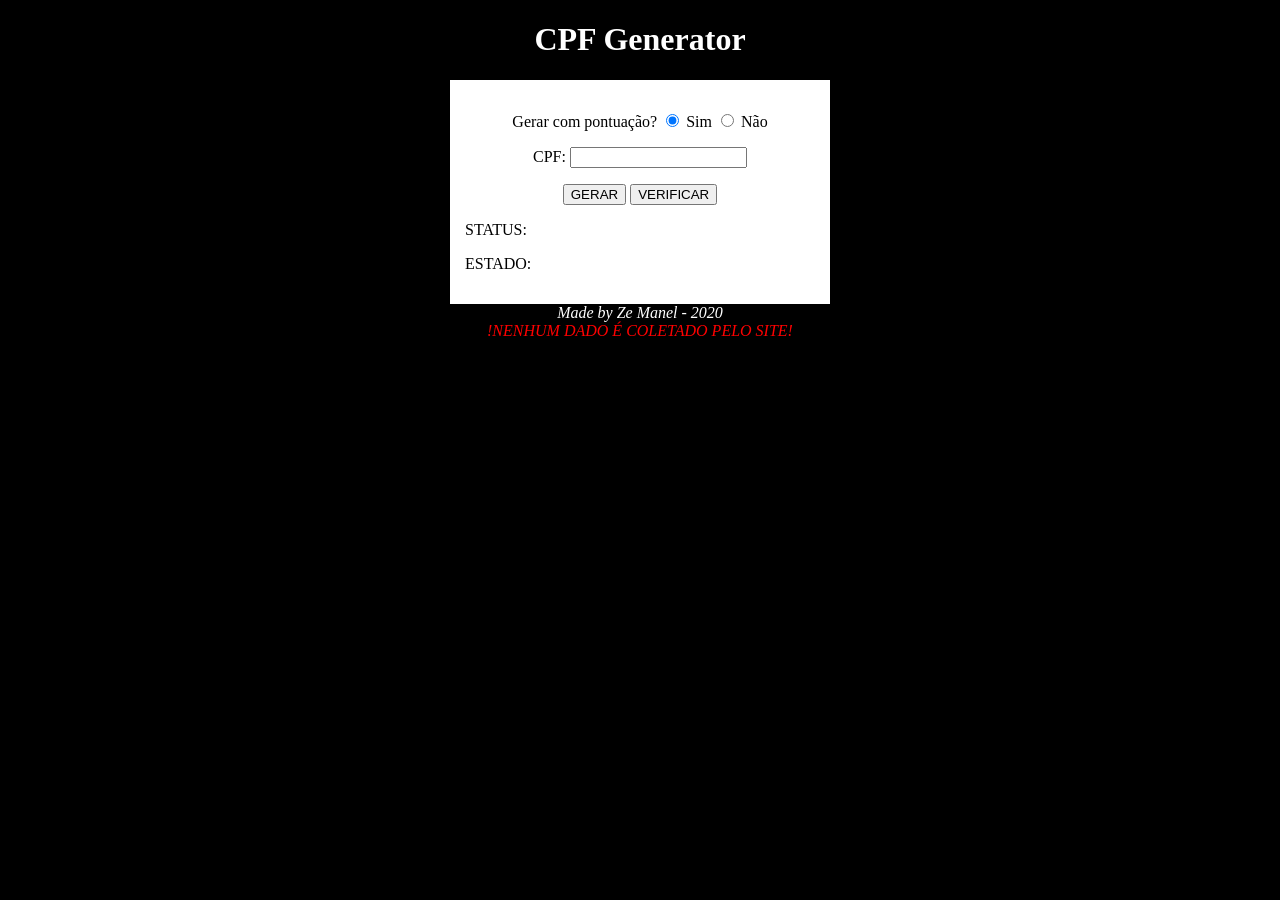
<file: cpf/index.html>
<!DOCTYPE html>
<html lang="pt-BR">
<head>
    <meta charset="UTF-8">
    <meta name="viewport" content="width=device-width, initial-scale=1.0">
    <link rel="stylesheet" href="nada.css">
    <title>CPF - Verificador e gerador</title>
</head>
<body>
    <h1>CPF Generator</h1>
    <section>
        <div id="interactive">
            <p>Gerar com pontuação?
                <input type="radio" name="radPontua" id="pSim" checked>
                <label for="pSim">Sim</label>
                <input type="radio" name="radPontua" id="pNao">
                <label for="pNao">Não</label></p>
            <p>CPF: <input type="text" name="CPF" id="CPF"></p>
            <p><input type="button" value="GERAR" onclick="gerar()">
            <input type="button" value="VERIFICAR" onclick="verificar()"></p>
        </div>
        <div id="status">
            <p id="verify">STATUS: <span id="result"></span></p>
            <p id="estado">ESTADO: <span id="UF" style="color: blue"></span></p>
        </div>
    </section>
    <footer>Made by Ze Manel - 2020</footer>
    <footer style="color: red;">!NENHUM DADO É COLETADO PELO SITE!</footer>
</body>
<script src="nada.js"></script>
</html>
</file>
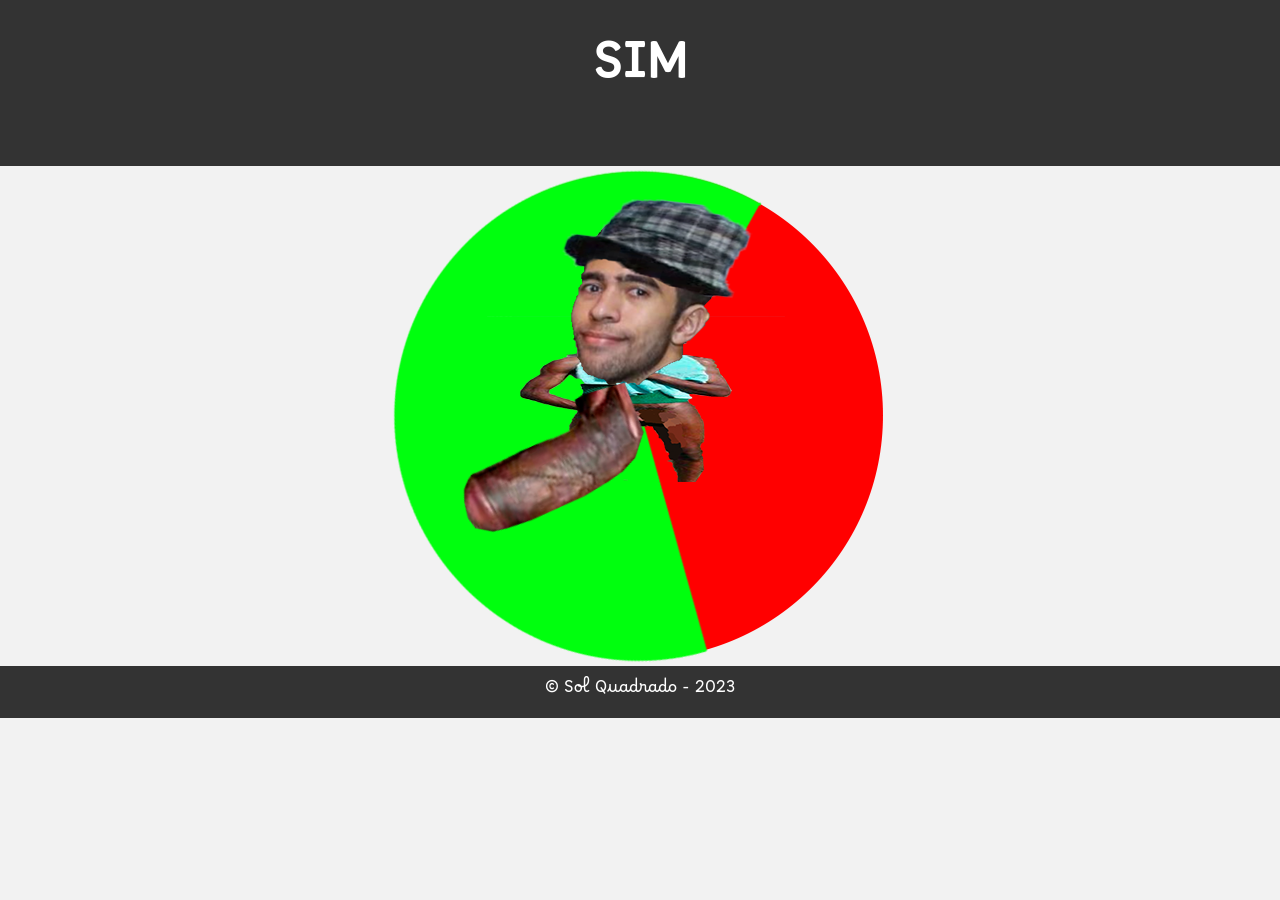
<file: pode/index.html>
<!DOCTYPE html>
<html lang="pt-BR">
<head>
    <meta charset="UTF-8">
    <meta name="viewport" content="width=device-width, initial-scale=1.0">
    <title>Pode?</title>
    <link rel="stylesheet" href="style.css">
    <link href="https://fonts.googleapis.com/css2?family=Borel&display=swap" rel="stylesheet">
</head>
<body onload="updateClock()">
    <header>
        <h1 id="pod">[calculando]</h1>
        <h2 id="reason"></h2>
    </header>
    <div class="analog">
        <img src="" id="cockbackground" class="analog">
        <img src="" id="lulu" class="analog">
        <img src="" id="cockpointer" class="cockpointer"> <!-- Adicionamos a classe "cockpointer" -->
    </div>
    <footer>
        &copy; Sol Quadrado - 2023
    </footer>
    <script src="script.js"></script>
</body>
</html>
</file>
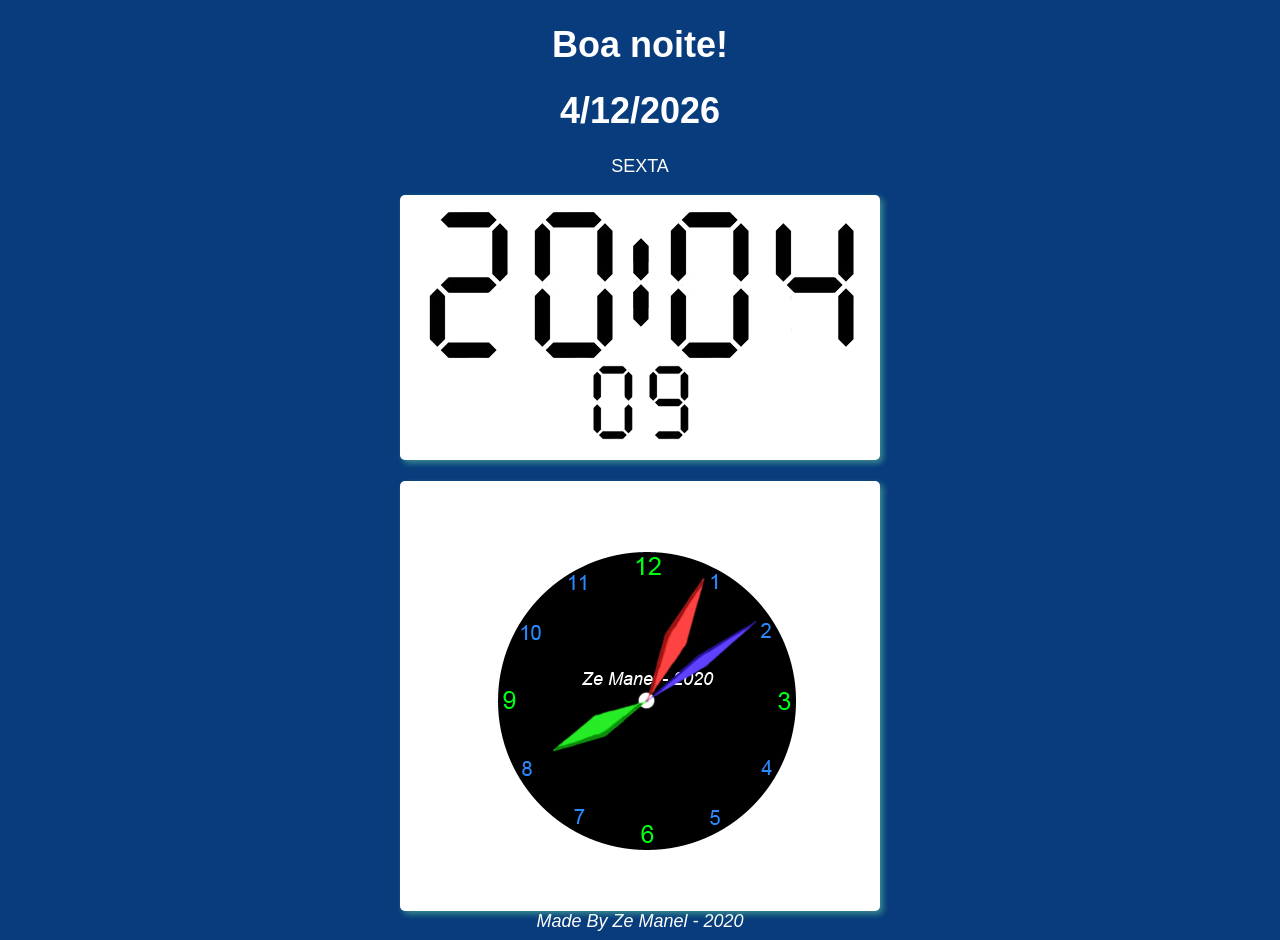
<file: relogio/index.html>
<!DOCTYPE html>
<html lang="pt-BR">
<head>
    <meta charset="UTF-8">
    <meta name="viewport" content="width=device-width, initial-scale=1.0">
    <title>Relógio 1.3</title>
    <link rel="stylesheet" href="style.css">
</head>
<body>
    <header>
        <h1 id="saud">[SAUDAÇÃO]</h1>
        <h1 id="data">[DATA]</h1>
        <p id="semana">[SEMANA]</p>
    </header>
    <section id="digital">
        <div id="hora">
            <img id="hora1" src="number/8.png" alt="hora1">
            <img id="hora2" src="number/8.png" alt="hora2">
            <img src="number/separate.png" alt="separador">
            <img id="minu1" src="number/8.png" alt="minu1">
            <img id="minu2" src="number/8.png" alt="minu2">
        </div>
        <div id="segundos">
            <img id="sec1" src="number/mini/8.png" alt="sec1">
            <img id="sec2" src="number/mini/8.png" alt="sec2">
        </div>
    </section>
</br>
    <section id="analogico">
        <div class="analog">
            <img src="analog/fundo.png" class="analog">
            <img src="analog/pHoras.png" class="analog" id="pHoras">
            <img src="analog/pMinutos.png" class="analog" id="pMinutos">
            <img src="analog/pSegundos.png" class="analog" id="pSegundos">
        </div>
    </section>
    <footer>
        Made By Ze Manel - 2020
    </footer>
    <script src="scrip.js"></script>
</body>
</html>
</file>
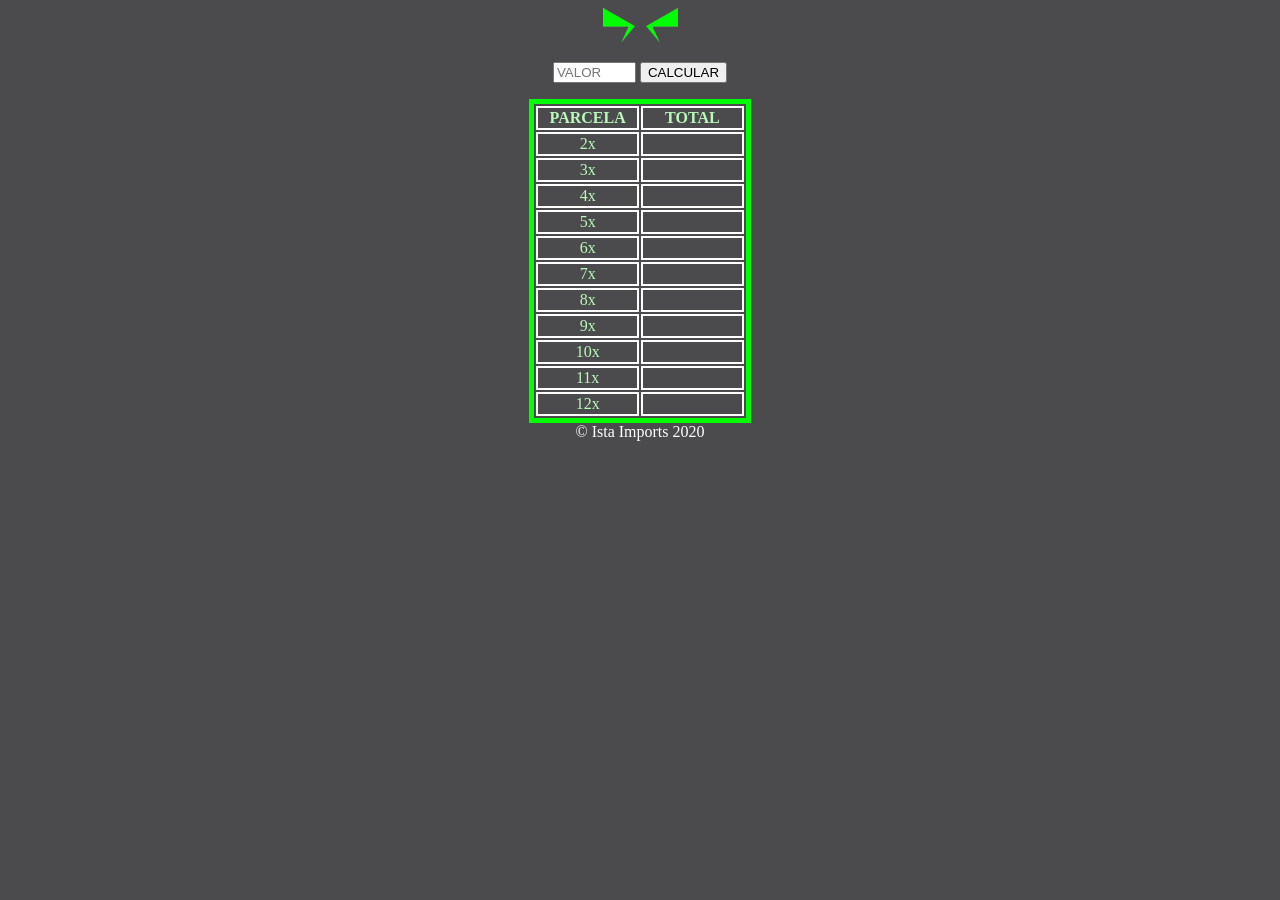
<file: parcelamento/old/index.html>
<!DOCTYPE html>
<html lang="pt-BR">
<head>
    <meta charset="UTF-8">
    <meta name="viewport" content="width=device-width, initial-scale=1.0">
    <title>ISTAIMPO: Parcelamento</title>
    <link rel="stylesheet" href="style.css">
</head>
<body>
    <img src="../assets/logoIsta.png" alt="Logo Ista Imports" class="logo">
    <p>
        <input type="number" name="valor" id="valor" placeholder="VALOR">
        <input type="button" value="CALCULAR" onclick="calcula()">
    </p>

    <table>
        <tr>
            <th>PARCELA</th>
            <th>TOTAL</th>
        </tr>
        <tr>
            <td id="p2">2x </td>
            <td id="t2"></td>
        </tr>
        <tr>
            <td id="p3">3x </td>
            <td id="t3"></td>
        </tr>
        <tr>
            <td id="p4">4x </td>
            <td id="t4"></td>
        </tr>
        <tr>
            <td id="p5">5x </td>
            <td id="t5"></td>
        </tr>
        <tr>
            <td id="p6">6x </td>
            <td id="t6"></td>
        </tr>
        <tr>
            <td id="p7">7x </td>
            <td id="t7"></td>
        </tr>
        <tr>
            <td id="p8">8x </td>
            <td id="t8"></td>
        </tr>
        <tr>
            <td id="p9">9x </td>
            <td id="t9"></td>
        </tr>
        <tr>
            <td id="p10">10x </td>
            <td id="t10"></td>
        </tr>
        <tr>
            <td id="p11">11x </td>
            <td id="t11"></td>
        </tr>
        <tr>
            <td id="p12">12x </td>
            <td id="t12"></td>
        </tr>
    </table>

    <div class="error" id="parcelaLow"></div>
    <footer id="foot">&copy; Ista Imports 2020</footer>


    <script src="script.js"></script>
    
</body>
</html>
</file>
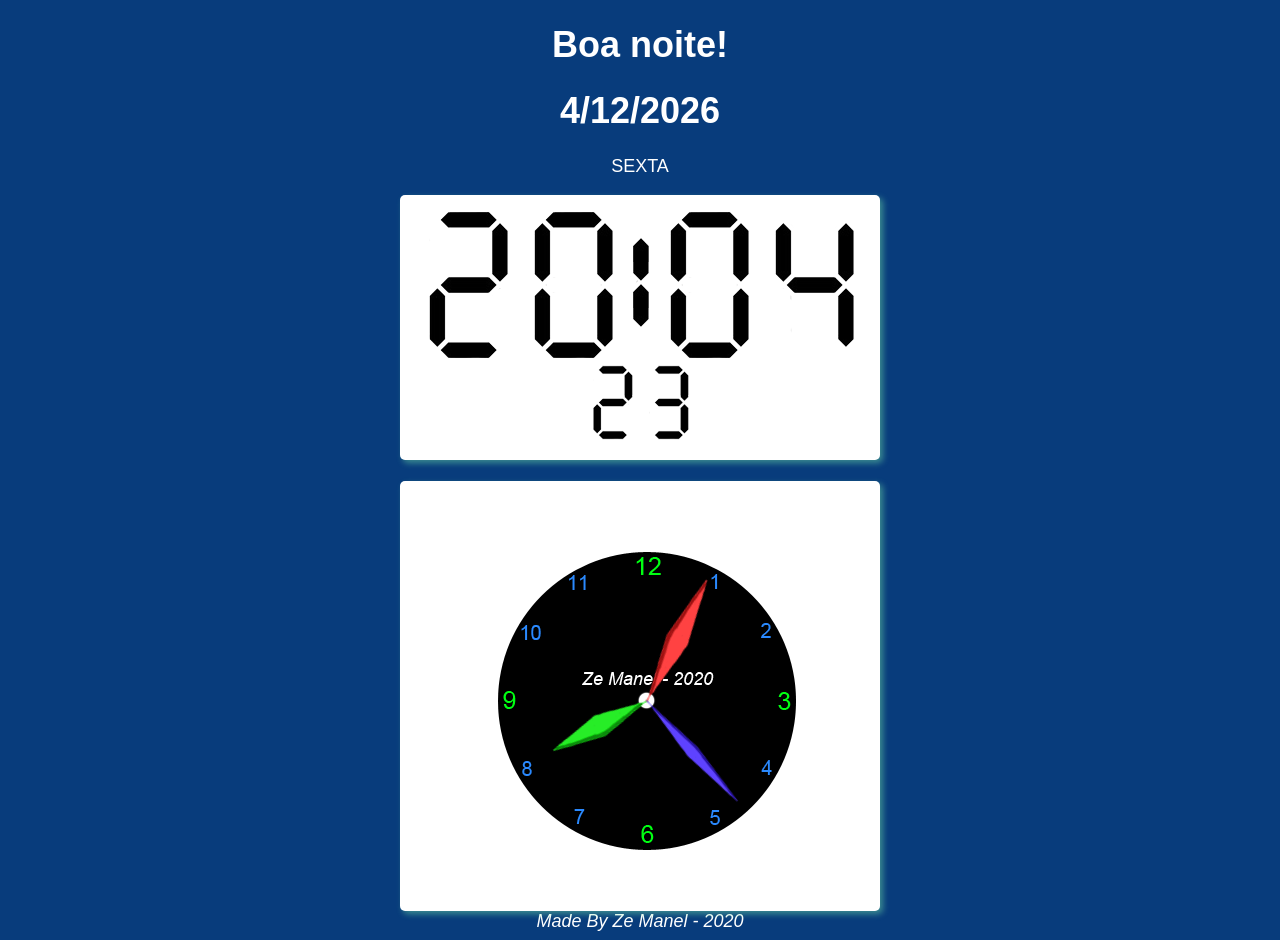
<file: relogio/relog.html>
<!DOCTYPE html>
<html lang="pt-BR">
<head>
    <meta charset="UTF-8">
    <meta name="viewport" content="width=device-width, initial-scale=1.0">
    <title>Relógio 1.2</title>
    <link rel="stylesheet" href="style.css">
</head>
<body>
    <header>
        <h1 id="saud">[SAUDAÇÃO]</h1>
        <h1 id="data">[DATA]</h1>
        <p id="semana">[SEMANA]</p>
    </header>
    <section id="digital">
        <div id="hora">
            <img id="hora1" src="number/8.png" alt="hora1">
            <img id="hora2" src="number/8.png" alt="hora2">
            <img src="number/separate.png" alt="separador">
            <img id="minu1" src="number/8.png" alt="minu1">
            <img id="minu2" src="number/8.png" alt="minu2">
        </div>
        <div id="segundos">
            <img id="sec1" src="number/mini/8.png" alt="sec1">
            <img id="sec2" src="number/mini/8.png" alt="sec2">
        </div>
    </section>
</br>
    <section id="analogico">
        <div class="analog">
            <img src="analog/fundo.png" class="analog">
            <img src="analog/pHoras.png" class="analog" id="pHoras">
            <img src="analog/pMinutos.png" class="analog" id="pMinutos">
            <img src="analog/pSegundos.png" class="analog" id="pSegundos">
        </div>
    </section>
    <footer>
        Made By Ze Manel - 2020
    </footer>
    <script src="scrip.js"></script>
</body>
</html>
</file>
<file: cpf/nada.css>
body{
    background-color: black;
}

h1{
    color: white;
    text-align: center;
}

section{
    text-align: center;
    background-color: white;
    width: 350px;
    margin: auto;
    padding: 15px;
    position: relative;
}

div#status{
    text-align: left;
}

footer{
    text-align: center;
    color: white;
    font-style: italic;
}

input#CPF{
    text-align: right;
}
</file>
<file: pode/style.css>
body {
    margin: 0;
    padding: 0;
    background-color: #f2f2f2;
    font-family: 'Borel', sans-serif;
}

header {
    text-align: center;
    padding: 20px;
    background-color: #333;
    color: white;
}

h1 {
    font-size: 48px;
    margin: 0;
    padding: 10px;
}

h2 {
    font-size: 24px;
    margin: 0;
    padding: 5px;
}

div.analog {
    display: flex;
    justify-content: center;
    align-items: center;
    height: 500px;
    position: relative; /* Adicionamos essa propriedade */
}

img.analog {
    position: absolute;
    top: 50%;
    left: 50%;
    transform: translate(-50%, -50%);
}

img.cockpointer {
    transform-origin: center center; /* Define o ponto de rotação no centro da imagem */
}

footer {
    text-align: center;
    background-color: #333;
    color: white;
    padding: 10px;
}
</file>
<file: relogio/style.css>
body{
    background-color: #000000;
    font: normal 18px Arial;
    text-align: center;
}
header{
    color: white;
}
section{
    position: relative;
    background: #ffffff;
    border-radius: 5px;
    padding: 15px;
    width: 450px;
    margin: auto;
    box-shadow: 3px 3px 6px rgba(122, 238, 170, 0.459);
}
footer{
    color: white;
    font-style: italic;
}
section#analogico{
    height: 400px;
}
div.analog{
    position: relative;
    margin: auto;
}
img.analog{
    position: absolute;
    top: 55px;
    left: 82px;
}
</file>
<file: parcelamento/old/style.css>
body{
    background-color: #4b4b4d;
    text-align: center;
}

input#valor{
    width: 75px;
}

img.logo{
    width: 75px;
    height: 34px;
}

table{
    margin-left: auto;
    margin-right: auto;
    border-style: solid;
    border-color: #00ff00;
    border-width: 5px;
    color: #baf9ba;
}

td{
    width: 40%;
    border-style: solid;
    border-color: white;
    border-width: 2px;
}
th{
    border-style: solid;
    border-color: white;
    border-width: 2px; 
}

div.error{
    color: rgb(253, 193, 193);
}

footer{
    color: white;
}
</file>
